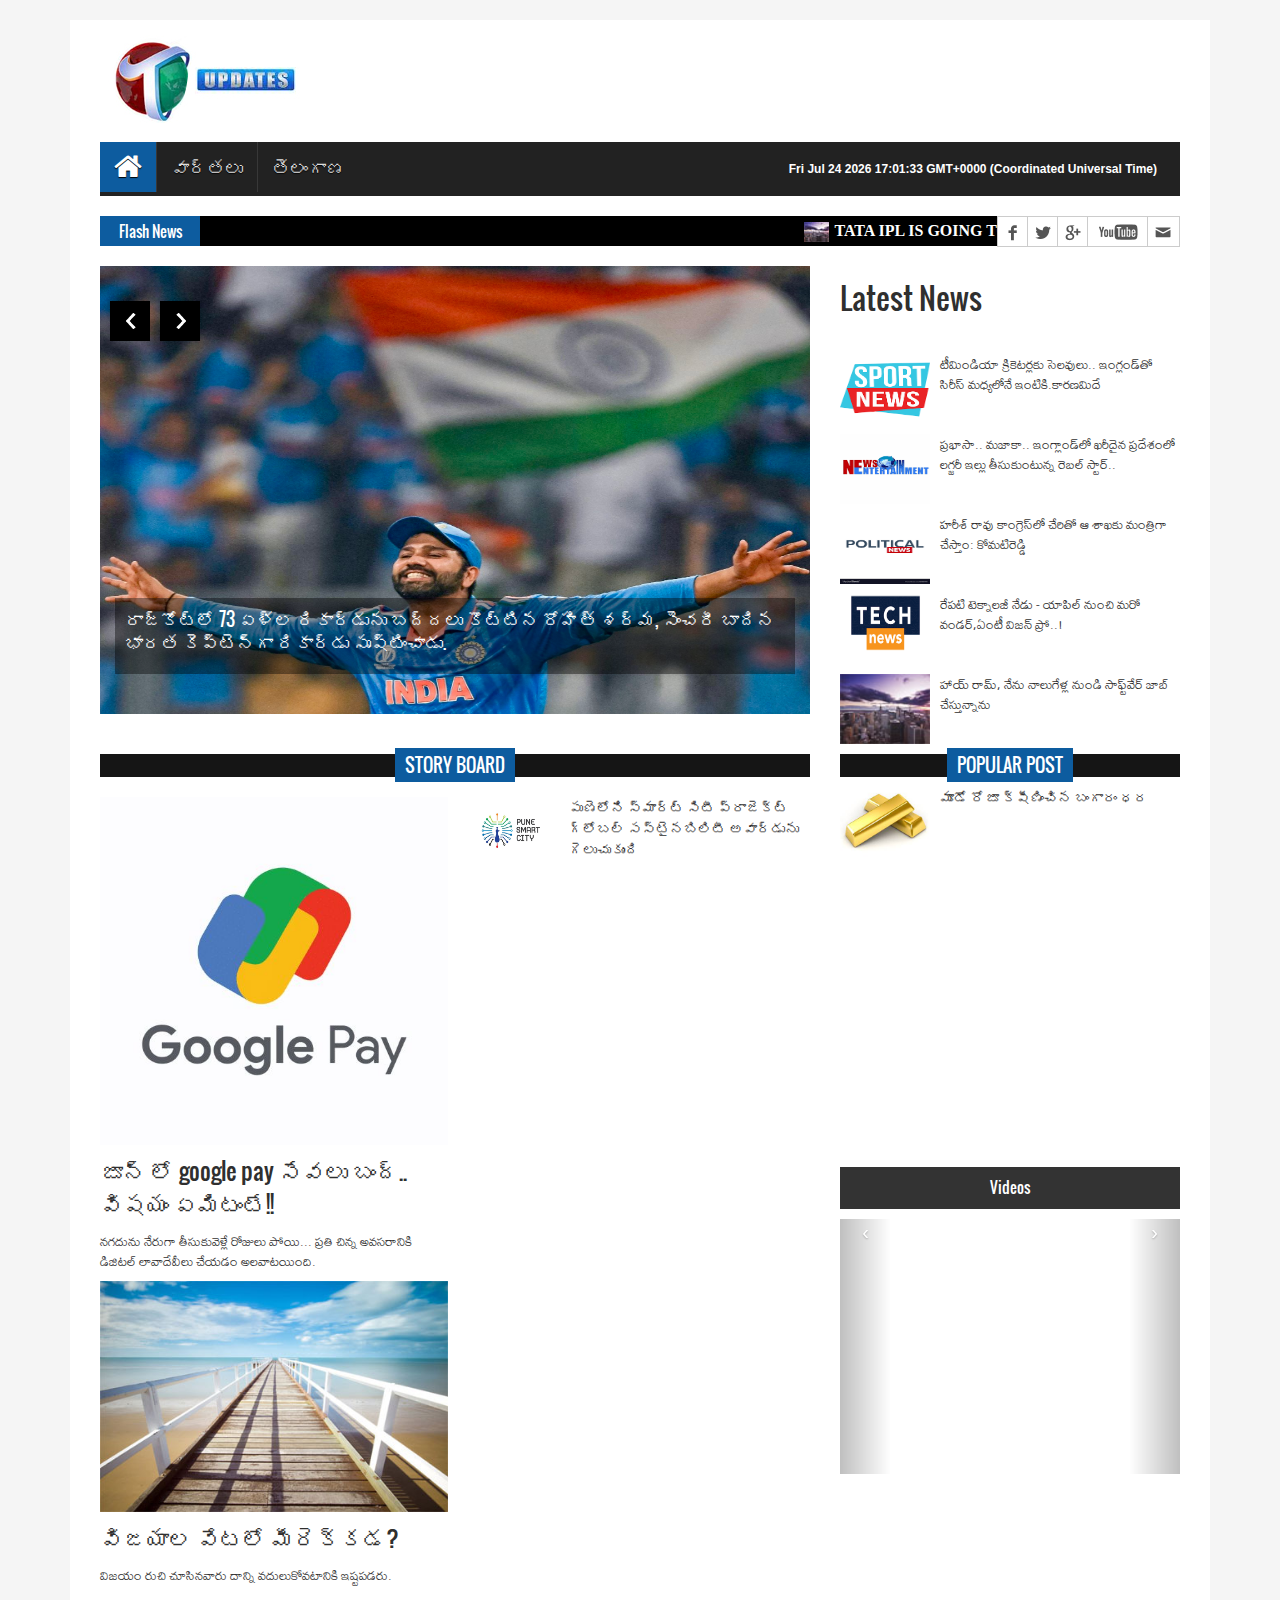
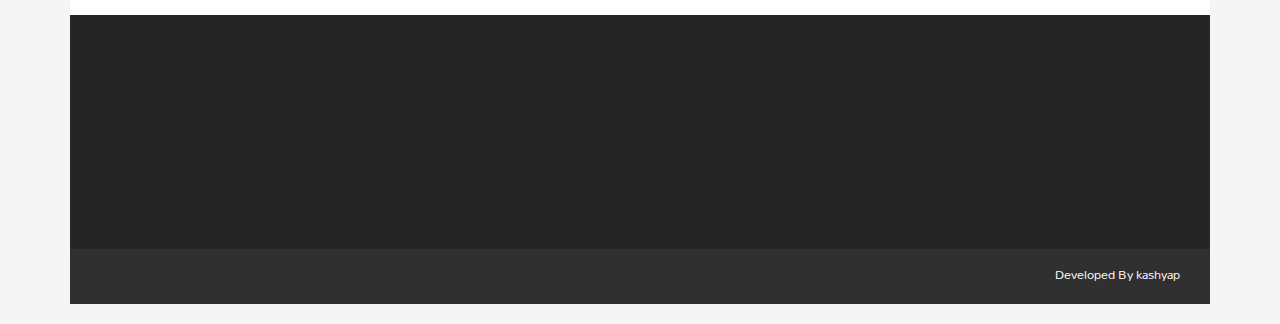
<file: index.html>
<!DOCTYPE html>
<html>
<head>
  <title>NewsFeed</title>
  <meta charset="utf-8">
  <meta http-equiv="X-UA-Compatible" content="IE=edge">
  <meta name="viewport" content="width=device-width, initial-scale=1">
  <link rel="stylesheet" type="text/css" href="assets/css/bootstrap.min.css">
  <link rel="stylesheet" type="text/css" href="assets/css/font-awesome.min.css">
  <link href="https://fonts.googleapis.com/css?family=Mallanna|Mandali" rel="stylesheet">
  <link rel="stylesheet" type="text/css" href="assets/css/animate.css">
  <link rel="stylesheet" type="text/css" href="assets/css/font.css">
  <link rel="stylesheet" type="text/css" href="assets/css/li-scroller.css">
  <link rel="stylesheet" type="text/css" href="assets/css/slick.css">
  <link rel="stylesheet" type="text/css" href="assets/css/jquery.fancybox.css">
  <link rel="stylesheet" type="text/css" href="assets/css/theme.css">
  <link rel="stylesheet" type="text/css" href="assets/css/style.css">
<!--[if lt IE 9]>
<script src="assets/js/html5shiv.min.js"></script>
<script src="assets/js/respond.min.js"></script>
<![endif]-->
</head>
<body>
  <div id="preloader">
    <div id="status">&nbsp;</div>
  </div>
  <a class="scrollToTop" href="#"><i class="fa fa-angle-up"></i></a>
  <div class="container">
    <header id="header">
      <div class="row">
<!-- <div class="col-lg-12 col-md-12 col-sm-12">
<div class="header_top">
<div class="header_top_left">
<ul class="top_nav">
<li><a href="index.html">Home</a></li>
<li><a href="#">About</a></li>
<li><a href="pages/contact.html">Contact</a></li>
</ul>
</div>
</div>
</div> -->
<div class="col-lg-12 col-md-12 col-sm-12">
  <div class="header_bottom">
    <div class="logo_area"><a href="index.html" class="logo"><img src="images/logo1.jpg" alt=""></a></div>
    
  </div>
</div>
</div>
</header>
<section id="navArea">
  <nav class="navbar navbar-inverse" role="navigation">
    <div class="navbar-header">
      <button type="button" class="navbar-toggle collapsed" data-toggle="collapse" data-target="#navbar" aria-expanded="false" aria-controls="navbar"> <span class="sr-only">Toggle navigation</span> <span class="icon-bar"></span> <span class="icon-bar"></span> <span class="icon-bar"></span> </button>
    </div>
    <div id="navbar" class="navbar-collapse collapse">
      <ul class="nav navbar-nav main_nav">
        <li class="active"><a href="index.html"><span class="fa fa-home desktop-home"></span><span class="mobile-show">Home</span></a></li>
        <li class="dropdown"> <a href="#" class="dropdown-toggle" data-toggle="dropdown" role="button" aria-expanded="false" title="వార్తలు" >వార్తలు</a>
          <ul class="dropdown-menu" role="menu">
            <li><a href="#" title="ప్రపంచం">ప్రపంచం</a></li>
            <li><a href="#" title="క్రీడలు">క్రీడలు</a></li>
            <li><a href="#" title="రాజకీయాలు">రాజకీయాలు</a></li>
            <li><a href="#"  title="వినోదం">వినోదం</a></li>

          </ul>
        </li>
        <!-- <li><a href="#" title="ఆంధ్రప్రదేశ్ ">ఆంధ్రప్రదేశ్</a></li> -->
        <li><a href="#" title="తెలంగాణ">తెలంగాణ</a></li>
        <!-- <li><a href="pages/contact.html">Contact Us</a></li> -->
        <!-- <li><a href="pages/404.html">404 Page</a></li> -->
      </ul>
      <div class="header_top_right" style="float: right;">
        <p id="demo"></p>
        <script>
          var d = new Date();
          document.getElementById("demo").innerHTML = d.toString();
        </script>
      </div>
    </div>
  </nav>
</section>
<section id="newsSection">
  <div class="row">
    <div class="col-lg-12 col-md-12">
      <div class="latest_newsarea"> <span>Flash News</span>
        <ul id="ticker01" class="news_sticker">CSK
          <li><a href="#"><img src="images/news_thumbnail3.jpg" alt="">TATA IPL IS GOING TO START FROM 22 MARCH FIRST MATCH IS  B/W RCB AND CSK</a></li>
          <li><a href="#"><img src="images/news_thumbnail3.jpg" alt=""></a></li>
        </ul>
        <div class="social_area">
          <ul class="social_nav">
            <li class="facebook"><a href="#"></a></li>
            <li class="twitter"><a href="#"></a></li>
            <!-- <li class="flickr"><a href="#"></a></li> -->
            <!-- <li class="pinterest"><a href="#"></a></li> -->
            <li class="googleplus"><a href="#"></a></li>
            <!-- <li class="vimeo"><a href="#"></a></li> -->
            <li class="youtube"><a href="#"></a></li>
            <li class="mail"><a href="#"></a></li>
          </ul>
        </div>
      </div>
    </div>
  </div>
</section>
<section id="sliderSection">
  <div class="row">
    <div class="col-lg-8 col-md-8 col-sm-8">
      <div class="slick_slider">
        <div class="single_iteam"> <a href="pages/single_page.html"> <img src="images\F-_-dVNWQAEJvbK.jpg" alt=""></a>
          <div class="slider_article">
            <h2><a class="slider_tittle" href="pages/single_page.html">రాజ్‌కోట్‌లో 73 ఏళ్ల రికార్డును బద్దలు కొట్టిన రోహిత్ శర్మ, సెంచరీ బాదిన భారత కెప్టెన్‌గా రికార్డు సృష్టించాడు.</p>
          </div>
        </div>
        <div class="single_iteam"> <a href="pages/single_page.html"> <img src="images/ent1.jpg" alt=""></a>
          <div class="slider_article">
            <h2><a class="slider_tittle" href="pages/single_page.html">Apple Vision Pro అనేది Apple Inc అభివృద్ధి చేసిన మిక్స్డ్-రియాలిటీ హెడ్‌సెట్. ఇది Apple యొక్క వరల్డ్‌వైడ్ డెవలపర్స్ కాన్ఫరెన్స్‌లో జూన్ 5, 2023న ప్రకటించబడింది మరియు ప్రీ-ఆర్డర్‌లు జనవరి 19, 2024న ప్రారంభమయ్యాయి. ఇది ఫిబ్రవరి 2, 2024న కొనుగోలుకు అందుబాటులోకి వచ్చింది. , యునైటెడ్ స్టేట్స్ లో.[10] ప్రపంచవ్యాప్త లాంచ్ ఇంకా షెడ్యూల్ చేయాల్సి ఉంది. </p>
          </div>
        </div>
        <div class="single_iteam"> <a href="pages/single_page.html"> <img src="images/gpt.jpg" alt=""></a>
          <div class="slider_article">
            <h2><a class="slider_tittle" href="pages/single_page.html">
              మీరు ఎవరో మరియు మీకు నచ్చిన వాటిని గుర్తుంచుకోవడానికి ChatGPT 'మెమరీ'ని పొందుతోంది.</p>
          </div>
        </div>
        <div class="single_iteam"> <a href="pages/single_page.html"> <img src="images/images.jpg" alt=""></a>
          <div class="slider_article">
            <h2><a class="slider_tittle" href="pages/single_page.html">
              అనుముల రేవంత్ రెడ్డి (జననం 8 నవంబర్ 1969) ఒక భారతీయ రాజకీయ నాయకుడు, అతను 7 డిసెంబర్ 2023 నుండి తెలంగాణకు రెండవ మరియు ప్రస్తుత ముఖ్యమంత్రిగా పనిచేస్తున్నాడు.[α][2] అతను తెలంగాణా శాసనసభలో కొడంగల్ నియోజకవర్గానికి ప్రాతినిధ్యం వహిస్తున్నాడు. అతను భారత జాతీయ కాంగ్రెస్‌కు చెందినవాడు </p>
          </div>
        </div>
      </div>
    </div>
    <div class="col-lg-4 col-md-4 col-sm-4">
      <div class="latest_post">
        <h2><span>Latest News</span></h2>
        <div class="latest_post_container">
          <div id="prev-button"><i class="fa fa-chevron-up"></i></div>
          <ul class="latest_postnav">
            <li>
              <div class="media"> <a href="pages/single_page.html" class="media-left"> <img alt="" src="images/download.png"> </a>
                <div class="media-body"> <a href="pages/single_page.html" class="catg_title"> టీమిండియా క్రికెటర్లకు సెలవులు.. ఇంగ్లండ్‌తో సిరీస్ మధ్యలోనే ఇంటికి.కారణమిదే</a> </div>
              </div>
            </li>
            <li>
              <div class="media"> <a href="pages/single_page.html" class="media-left"> <img alt="" src="images/enter.png"> </a>
                <div class="media-body"> <a href="pages/single_page.html" class="catg_title"> ప్రభాసా.. మజాకా.. ఇంగ్లాండ్‌లో ఖరీదైన ప్రదేశంలో లగ్జరీ ఇల్లు తీసుకుంటున్న రెబల్ స్టార్.. </a> </div>
              </div>
            </li>
            <li>
              <div class="media"> <a href="pages/single_page.html" class="media-left"> <img alt="" src="images/politics.png"> </a>
                <div class="media-body"> <a href="pages/single_page.html" class="catg_title"> హరీశ్ రావు కాంగ్రెస్‌లో చేరితో ఆ శాఖకు మంత్రిగా చేస్తాం: కోమటిరెడ్డి</a> </div>
              </div>
            </li>
            <li>
              <div class="media"> <a href="pages/single_page.html" class="media-left"> <img alt="" src="images/tech.png"> </a>
                <div class="media-body"> <a href="pages/single_page.html" class="catg_title"> రేపటి టెక్నాలజీ నేడు - యాపిల్ నుంచి మరో వండర్,ఏంటీ విజన్ ప్రో..!</a> </div>
              </div>
            </li>
            <li>
              <div class="media"> <a href="pages/single_page.html" class="media-left"> <img alt="" src="images/post_img1.jpg"> </a>
                <div class="media-body"> <a href="pages/single_page.html" class="catg_title"> హాయ్‌ రామ్, నేను నాలుగేళ్ల నుండి సాఫ్ట్‌వేర్‌ జాబ్‌ చేస్తున్నాను</a> </div>
              </div>
            </li>
          </ul>
          <div id="next-button"><i class="fa  fa-chevron-down"></i></div>
        </div>
      </div>
    </div>
  </div>
</section>
<section id="contentSection">
  <div class="row">
    <div class="col-lg-8 col-md-8 col-sm-8">
      <div class="left_content">
        <div class="single_post_content">
          <h2><span><!-- బిజిbey నెస్ --> Story Board</span></h2>
          <div class="single_post_content_left">
            <ul class="business_catgnav  wow fadeInDown">
              <li>
                <figure class="bsbig_fig"> <a href="pages/single_page.html" class="featured_img"> <img alt="" src="images/gpay.jpg"> <span class="overlay"></span> </a>
                  <figcaption> <a href="pages/single_page.html">జూన్ లో google pay సేవలు బంద్.. విషయం ఏమిటంటే!!</a> </figcaption>
                  <p>నగదును నేరుగా తీసుకువెళ్లే రోజులు పోయి... ప్రతి చిన్న అవసరానికి డిజిటల్ లావాదేవీలు చేయడం అలవాటయింది.</p>
                </figure>
              </li>
              <li>
                <figure class="bsbig_fig"> <a href="pages/single_page.html" class="featured_img"> <img alt="" src="images/featured_img1.jpg"> <span class="overlay"></span> </a>
                  <figcaption> <a href="pages/single_page.html">విజయాల వేటలో మీరెక్కడ?</a> </figcaption>
                  <p>విజయం రుచి చూసినవారు దాన్ని వదులుకోవటానికి ఇష్టపడరు.</p>
                </figure>
              </li>
            </ul>
          </div>
          <div class="single_post_content_right">
            <ul class="spost_nav">
              <li>
                <div class="media wow fadeInDown"> <a href="pages/single_page.html" class="media-left"> <img alt="" src="images/pune smart.jpg"> </a>
                  <div class="media-body"> <a href="pages/single_page.html" class="catg_title"> పుణెలోని స్మార్ట్ సిటీ ప్రాజెక్ట్ గ్లోబల్ సస్టైనబిలిటీ అవార్డును గెలుచుకుంది</div>
                </div>
              </li>
              <li>
                <div class="media wow fadeInDown"> <a href="pages/single_page.html" class="media-left"> <img alt="" src="images/trad.jpg"> </a>
                  <div class="media-body"> <a href="pages/single_page.html" class="catg_title"> అంతర్జాతీయ సాంస్కృతిక ఉత్సవంలో భారతీయ సాంప్రదాయ కళారూపం ప్రధాన వేదికగా నిలిచింది</a> </div>
                </div>
              </li>
              <li>
                <div class="media wow fadeInDown"> <a href="pages/single_page.html" class="media-left"> <img alt="" src="images/crcikk.png"> </a>
                  <div class="media-body"> <a href="pages/single_page.html" class="catg_title"> అంతర్జాతీయ టీ20 సిరీస్‌లో భారత క్రికెట్ సంచలనం చారిత్రాత్మక మైలురాయిని సాధించింది</a> </div>
                </div>
              </li>
              <li>
                <div class="media wow fadeInDown"> <a href="pages/single_page.html" class="media-left"> <img alt="" src="images/med.jpg"> </a>
                  <div class="media-body"> <a href="pages/single_page.html" class="catg_title"> ఢిల్లీలో సంచలనాత్మక మెడికల్ డిస్కవరీ అరుదైన వ్యాధి రోగులకు ఆశను అందిస్తుంది</a> </div>
                </div>
              </li>
              <li>
                <div class="media wow fadeInDown"> <a href="pages/single_page.html" class="media-left"> <img alt="" src="images/edu.png"> </a>
                  <div class="media-body"> <a href="pages/single_page.html" class="catg_title"> బాలీవుడ్ ఐకాన్ నిరుపేద పిల్లలకు విద్యను అందించడానికి ఛారిటీ ఇనిషియేటివ్‌ను ఆవిష్కరించింది</a> </div>
                </div>
              </li>
              <li>
                <div class="media wow fadeInDown"> <a href="pages/single_page.html" class="media-left"> <img alt="" src="images/isro.jpg"> </a>
                  <div class="media-body"> <a href="pages/single_page.html" class="catg_title">వాతావరణ పర్యవేక్షణ కోసం భారత అంతరిక్ష సంస్థ అత్యాధునిక ఉపగ్రహాన్ని ప్రయోగించింది</a> </div>
                </div>
              </li>
            </ul>
          </div>
        </div>
<!-- <div class="fashion_technology_area">
<div class="fashion">
<div class="single_post_content">
<h2><span>క్రీడలు</span></h2>
<ul class="business_catgnav wow fadeInDown">
<li>
<figure class="bsbig_fig"> <a href="pages/single_page.html" class="featured_img"> <img alt="" src="images/featured_img2.jpg"> <span class="overlay"></span> </a>
<figcaption> <a href="pages/single_page.html">ఆ క్రికెటర్ ను ప్రతీ జట్టు కోరుకుంటుంది</a> </figcaption>
<p>చాంపియన్స్ ట్రోఫీలో ఆస్ట్రేలియాతో జరిగిన వన్డేలో సెంచరీతో ఆకట్టుకున్న ఇంగ్లండ్ ఆల్ రౌండర్ </p>
</figure>
</li>
</ul>
<ul class="spost_nav">
<li>
<div class="media wow fadeInDown"> <a href="pages/single_page.html" class="media-left"> <img alt="" src="images/post_img1.jpg"> </a>
<div class="media-body"> <a href="pages/single_page.html" class="catg_title"> బ్యాటింగ్, బౌలింగ్, ఫీల్డింగ్ల్లో స్టోక్స్ ది ప్రత్యేక స్థానం. అతనొక కీలకమైన ఆల్ రౌండర్. </a> </div>
</div>
</li>
<li>
<div class="media wow fadeInDown"> <a href="pages/single_page.html" class="media-left"> <img alt="" src="images/post_img2.jpg"> </a>
<div class="media-body"> <a href="pages/single_page.html" class="catg_title"> నిన్నటి మ్యాచ్ లో చాలా పరుగుల్ని స్టోక్స్ సేవ్ చేశాడు. దాంతో పాటు బౌలింగ్ లో కూడా మెరిశాడు</a> </div>
</div>
</li>
<li>
<div class="media wow fadeInDown"> <a href="pages/single_page.html" class="media-left"> <img alt="" src="images/post_img1.jpg"> </a>
<div class="media-body"> <a href="pages/single_page.html" class="catg_title">  మా జట్టులో స్టోక్స్ ఉండటం నిజంగా అదృష్టం.  ఏదో రకంగా జట్టుకు ఉపయోగపడుతూనే ఉంటాడు.</a> </div>
</div>
</li>
<li>
<div class="media wow fadeInDown"> <a href="pages/single_page.html" class="media-left"> <img alt="" src="images/post_img2.jpg"> </a>
<div class="media-body"> <a href="pages/single_page.html" class="catg_title">నిన్నటి మ్యాచ్ లో చాలా పరుగుల్ని స్టోక్స్ సేవ్ చేశాడు. దాంతో పాటు బౌలింగ్ లో కూడా మెరిశాడు</a> </div>
</div>
</li>
</ul>
</div>
</div>
<div class="technology">
<div class="single_post_content">
<h2><span>సినిమా</span></h2>
<ul class="business_catgnav">
<li>
<figure class="bsbig_fig wow fadeInDown"> <a href="pages/single_page.html" class="featured_img"> <img alt="" src="images/featured_img3.jpg"> <span class="overlay"></span> </a>
<figcaption> <a href="pages/single_page.html">పరదేశీ మామ ఎక్కడున్నాడు?</a> </figcaption>
<p>పవన్ కళ్యాణ్ మామ కోసం గాలింపు</p>
</figure>
</li>
</ul>
<ul class="spost_nav">
<li>
<div class="media wow fadeInDown"> <a href="pages/single_page.html" class="media-left"> <img alt="" src="images/post_img1.jpg"> </a>
<div class="media-body"> <a href="pages/single_page.html" class="catg_title"> వచ్చే ఏడాది ప్రభాస్ బాలీవుడ్ ఎంట్రీ.. కరణ్ జోహర్, జక్కన్న మంతనాల జోరు</a> </div>
</div>
</li>
<li>
<div class="media wow fadeInDown"> <a href="pages/single_page.html" class="media-left"> <img alt="" src="images/post_img2.jpg"> </a>
<div class="media-body"> <a href="pages/single_page.html" class="catg_title">వచ్చే ఏడాది ప్రభాస్ బాలీవుడ్ ఎంట్రీ.. కరణ్ జోహర్, జక్కన్న మంతనాల జోరు</a> </div>
</div>
</li>
<li>
<div class="media wow fadeInDown"> <a href="pages/single_page.html" class="media-left"> <img alt="" src="images/post_img1.jpg"> </a>
<div class="media-body"> <a href="pages/single_page.html" class="catg_title">వచ్చే ఏడాది ప్రభాస్ బాలీవుడ్ ఎంట్రీ.. కరణ్ జోహర్, జక్కన్న మంతనాల జోరు</a> </div>
</div>
</li>
<li>
<div class="media wow fadeInDown"> <a href="pages/single_page.html" class="media-left"> <img alt="" src="images/post_img2.jpg"> </a>
<div class="media-body"> <a href="pages/single_page.html" class="catg_title"> వచ్చే ఏడాది ప్రభాస్ బాలీవుడ్ ఎంట్రీ.. కరణ్ జోహర్, జక్కన్న మంతనాల జోరు</a> </div>
</div>
</li>
</ul>
</div>
</div>
</div> -->
</div>
</div>
<div class="col-lg-4 col-md-4 col-sm-4">
  <aside class="right_content">
    <div class="single_sidebar">
      <h2><span>Popular Post</span></h2>
      <ul class="spost_nav">
        <li>
          <div class="media wow fadeInDown"> <a href="pages/single_page.html" class="media-left"> <img alt="" src="images/gold.jpg"> </a>
            <div class="media-body"> <a href="pages/single_page.html" class="catg_title"> మూడో రోజూ క్షీణించిన బంగారం ధర </a> </div>
          </div>
        </li>
        <li>
          <div class="media wow fadeInDown"> <a href="pages/single_page.html" class="media-left"> <img alt="" src="images/iphone.jpg"> </a>
            <div class="media-body"> <a href="pages/single_page.html" class="catg_title"> ఐఫోన్ యూజర్ల డేటాకు ముప్పు   </a> </div>
          </div>
        </li>
        <li>
          <div class="media wow fadeInDown"> <a href="pages/single_page.html" class="media-left"> <img alt="" src="images/suzuki.png"> </a>
            <div class="media-body"> <a href="pages/single_page.html" class="catg_title"> ఇన్ఫీని బీట్ చేసిన సుజుకీ..దేనిలో? </a> </div>
          </div>
        </li>
        <li>
          <div class="media wow fadeInDown"> <a href="pages/single_page.html" class="media-left"> <img alt="" src="images/house.jpg"> </a>
            <div class="media-body"> <a href="pages/single_page.html" class="catg_title"> 75 లక్షల గృహ రుణంపై వడ్డీ తగ్గింపు</a> </div>
          </div>
        </li>
      </ul>
    </div>
    <div class="single_sidebar">
      <ul class="nav nav-tabs" role="tablist">
        <li role="presentation"><a href="#video" aria-controls="profile" role="tab" data-toggle="tab">Videos</a></li>
        <!-- <li role="presentation"><a href="#comments" aria-controls="messages" role="tab" data-toggle="tab">Comments</a></li> -->
      </ul>
      <div class="tab-content">
        <div role="tabpanel" class="tab-pane active" id="video">
          <div class="vide_area">

            <div class="span8">
              <div id="myCarousel" class="carousel slide">
                <ol class="carousel-indicators">
                  <li data-target="#myCarousel" data-slide-to="0" class=""></li>
                  <li data-target="#myCarousel" data-slide-to="1" class="active"></li>
                  <li data-target="#myCarousel" data-slide-to="2" class=""></li>
                </ol>
                <div class="carousel-inner">
                  <div class="item active">
                    <iframe width="100%" height="250" src="http://www.youtube.com/embed/h5QWbURNEpA?feature=player_detailpage" frameborder="0" allowfullscreen></iframe>      </div>
                    <div class="item">
                      <iframe width="100%" height="250" src="https://www.youtube.com/embed/XGSy3_Czz8k" frameborder="0" allowfullscreen=""></iframe>
                    </div>
                    <div class="item">
                      <iframe width="100%" height="250" src="https://www.youtube.com/embed/XGSy3_Czz8k?playlist=XGSy3_Czz8k&loop=1" frameborder="0" allowfullscreen=""></iframe>
                    </div>
                  </div>
                  <a class="left carousel-control" href="#myCarousel" data-slide="prev">‹</a>
                  <a class="right carousel-control" href="#myCarousel" data-slide="next">›</a>
                </div>
              </div>


              <!-- <iframe width="100%" height="250" src="http://www.youtube.com/embed/h5QWbURNEpA?feature=player_detailpage" frameborder="0" allowfullscreen></iframe> -->
            </div>
          </div>
<!--    <div role="tabpanel" class="tab-pane" id="comments">
<ul class="spost_nav">
<li>
<div class="media wow fadeInDown"> <a href="pages/single_page.html" class="media-left"> <img alt="" src="images/post_img1.jpg"> </a>
<div class="media-body"> <a href="pages/single_page.html" class="catg_title"> మూడో రోజూ క్షీణించిన బంగారం ధర </a> </div>
</div>
</li>
<li>
<div class="media wow fadeInDown"> <a href="pages/single_page.html" class="media-left"> <img alt="" src="images/post_img2.jpg"> </a>
<div class="media-body"> <a href="pages/single_page.html" class="catg_title">ఐఫోన్ యూజర్ల డేటాకు ముప్పు </a> </div>
</div>
</li>
<li>
<div class="media wow fadeInDown"> <a href="pages/single_page.html" class="media-left"> <img alt="" src="images/post_img1.jpg"> </a>
<div class="media-body"> <a href="pages/single_page.html" class="catg_title"> ఇన్ఫీని బీట్ చేసిన సుజుకీ..దేనిలో? </a> </div>
</div>
</li>
<li>
<div class="media wow fadeInDown"> <a href="pages/single_page.html" class="media-left"> <img alt="" src="images/post_img2.jpg"> </a>
<div class="media-body"> <a href="pages/single_page.html" class="catg_title">75 లక్షల గృహ రుణంపై వడ్డీ తగ్గింపు  </a> </div>
</div>
</li>
</ul>
</div> -->
</div>
</div>
</aside>
</div>
</div>
</section>
<footer id="footer">
  <div class="footer_top">
    <div class="row">
      <div class="col-lg-1 col-md-1 col-sm-1"> </div>
      <div class="col-lg-4 col-md-4 col-sm-4">
        <div class="footer_widget wow fadeInDown">
          <h2>Tag</h2>
          <ul class="tag_nav">
            <li class="dropdown"> <a href="#" class="dropdown-toggle" data-toggle="dropdown" role="button" aria-expanded="false" title="వార్తలు" >వార్తలు</a>
              <ul class="dropdown-menu" role="menu">
                <li><a href="#" title="ప్రపంచం">ప్రపంచం</a></li>
                <li><a href="#" title="జాతీయం">జాతీయం</a></li>
                <li><a href="#" title="రాజకీయం">రాజకీయం</a></li>
                <li><a href="#"  title="బిజినెస్">బిజినెస</a></li>
              </ul>
            </li>
            <!-- <li><a href="#" title="ఆంధ్రప్రదేశ్ ">ఆంధ్రప్రదేశ్</a></li> -->
            <li><a href="#" title="తెలంగాణ">తెలంగాణ</a></li>
            <!-- <li><a href="pages/contact.html">Contact Us</a></li> -->
            <!-- <li><a href="pages/404.html">404 Page</a></li> -->
          </ul>
        </ul>
      </div>
    </div>
    <div class="col-lg-2 col-md-2 col-sm-2"> </div>

    <div class="col-lg-4 col-md-4 col-sm-4">
      <div class="footer_widget wow fadeInRightBig">
        <h2>Contact</h2>
        <address>
          kashyap ,<br>hyderabad,<br>Mobile no: +91 7095005256,<br>
          Fax.no : 123456
        </address>
      </div>
    </div>
    <div class="col-lg-1 col-md-1 col-sm-1"> </div>
  </div>
</div>
<div class="footer_bottom">
  
  <p class="developer">Developed By kashyap </p>
</div>
</footer>
</div>
<script src="assets/js/jquery.min.js"></script> 
<script src="assets/js/wow.min.js"></script> 
<script src="assets/js/bootstrap.min.js"></script> 
<script src="assets/js/slick.min.js"></script> 
<script src="assets/js/jquery.li-scroller.1.0.js"></script> 
<script src="assets/js/jquery.newsTicker.min.js"></script> 
<script src="assets/js/jquery.fancybox.pack.js"></script> 
<script src="assets/js/custom.js"></script>
</body>
</html>
</file>
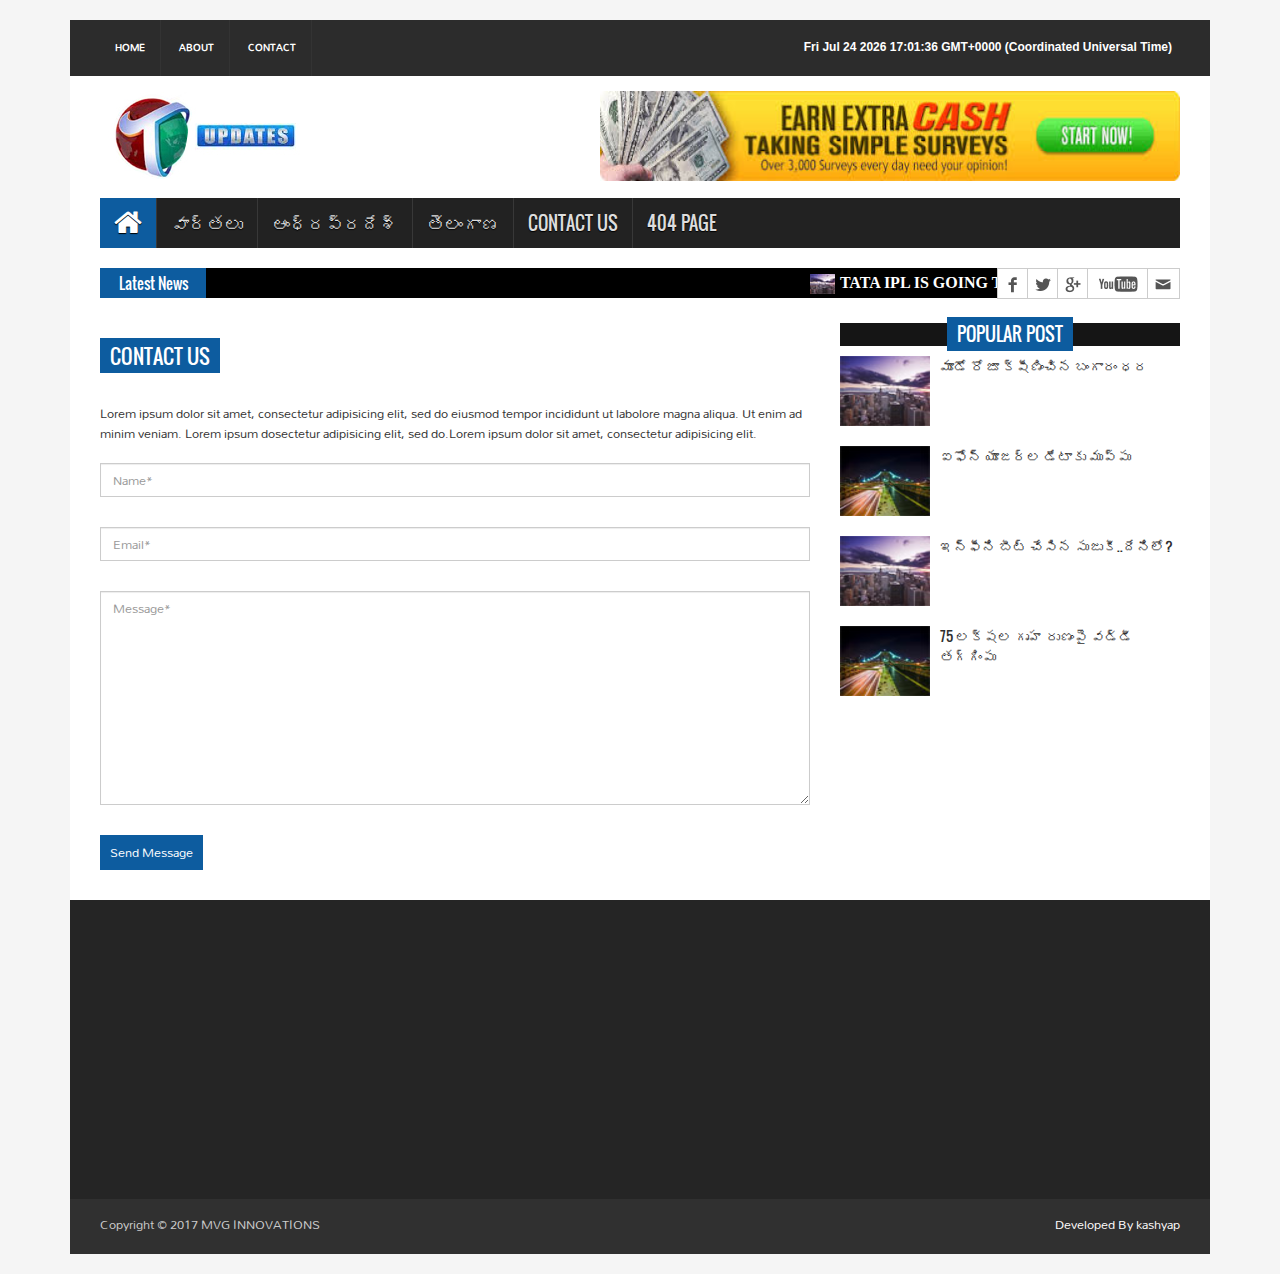
<file: pages/contact.html>
<!DOCTYPE html>
<html>
<head>
  <title>NewsFeed | Pages | Contact</title>
  <meta charset="utf-8">
  <meta http-equiv="X-UA-Compatible" content="IE=edge">
  <meta name="viewport" content="width=device-width, initial-scale=1">
  <link rel="stylesheet" type="text/css" href="../assets/css/bootstrap.min.css">
  <link rel="stylesheet" type="text/css" href="../assets/css/font-awesome.min.css">
  <link rel="stylesheet" type="text/css" href="../assets/css/animate.css">
  <link rel="stylesheet" type="text/css" href="../assets/css/font.css">
  <link rel="stylesheet" type="text/css" href="../assets/css/li-scroller.css">
  <link rel="stylesheet" type="text/css" href="../assets/css/slick.css">
  <link rel="stylesheet" type="text/css" href="../assets/css/jquery.fancybox.css">
  <link rel="stylesheet" type="text/css" href="../assets/css/theme.css">
  <link rel="stylesheet" type="text/css" href="../assets/css/style.css">
<!--[if lt IE 9]>
<script src="../assets/js/html5shiv.min.js"></script>
<script src="../assets/js/respond.min.js"></script>
<![endif]-->
</head>
<body>
  <div id="preloader">
    <div id="status">&nbsp;</div>
  </div>
  <a class="scrollToTop" href="#"><i class="fa fa-angle-up"></i></a>
  <div class="container">
    <header id="header">
      <div class="row">
        <div class="col-lg-12 col-md-12 col-sm-12">
          <div class="header_top">
            <div class="header_top_left">
              <ul class="top_nav">
                <li><a href="../index.html">Home</a></li>
                <li><a href="#">About</a></li>
                <li><a href="contact.html">Contact</a></li>
              </ul>
            </div>
            <div class="header_top_right">
              <p id="demo"></p>

              <script>
                var d = new Date();
                document.getElementById("demo").innerHTML = d.toString();
              </script>

            </div>
          </div>
        </div>
        <div class="col-lg-12 col-md-12 col-sm-12">
          <div class="header_bottom">
            <div class="logo_area"><a href="../index.html" class="logo"><img src="../images/logo1.jpg" alt=""></a></div>
            <div class="add_banner"><a href="#"><img src="../images/banner.jpg" alt=""></a></div>
          </div>
        </div>
      </div>
    </header>
    <section id="navArea">
      <nav class="navbar navbar-inverse" role="navigation">
        <div class="navbar-header">
          <button type="button" class="navbar-toggle collapsed" data-toggle="collapse" data-target="#navbar" aria-expanded="false" aria-controls="navbar"> <span class="sr-only">Toggle navigation</span> <span class="icon-bar"></span> <span class="icon-bar"></span> <span class="icon-bar"></span> </button>
        </div>
        <div id="navbar" class="navbar-collapse collapse">
          <ul class="nav navbar-nav main_nav">
            <li class="active"><a href="../index.html"><span class="fa fa-home desktop-home"></span><span class="mobile-show">Home</span></a></li>
            <li class="dropdown"> <a href="#" class="dropdown-toggle" data-toggle="dropdown" role="button" aria-expanded="false" title="వార్తలు" >వార్తలు</a>
              <ul class="dropdown-menu" role="menu">
                <li><a href="#" title="ప్రపంచం">ప్రపంచం</a></li>
                <li><a href="#" title="జాతీయం">జాతీయం</a></li>
                <li><a href="#" title="రాజకీయం">రాజకీయం</a></li>
                <li><a href="#"  title="బిజినెస్">బిజినెస</a></li>

              </ul>
            </li>
            <li><a href="#" title="ఆంధ్రప్రదేశ్ ">ఆంధ్రప్రదేశ్</a></li>
            <li><a href="#" title="తెలంగాణ">తెలంగాణ</a></li>
            <li><a href="contact.html">Contact Us</a></li>
            <li><a href="404.html">404 Page</a></li>
          </ul>
        </div>
      </nav>
    </section>
    <section id="newsSection">
      <div class="row">
        <div class="col-lg-12 col-md-12">
          <div class="latest_newsarea"> <span>Latest News</span>
            <ul id="ticker01" class="news_sticker">
              <li><a href="#"><img src="../images/news_thumbnail3.jpg" alt="">TATA IPL IS GOING TO START FROM 22 MARCH FIRST MATCH IS  B/W RCB AND CSK</a></li>
              <li><a href="#"><img src="../images/news_thumbnail3.jpg" alt="">TATA IPL IS GOING TO START FROM 22 MARCH FIRST MATCH IS  B/W RCB AND CSK</a></li>
              <li><a href="#"><img src="../images/news_thumbnail3.jpg" alt="">TATA IPL IS GOING TO START FROM 22 MARCH FIRST MATCH IS  B/W RCB AND CSK</a></li>
              <li><a href="#"><img src="../images/news_thumbnail3.jpg" alt="">TATA IPL IS GOING TO START FROM 22 MARCH FIRST MATCH IS  B/W RCB AND CSK</a></li>
              <li><a href="#"><img src="../images/news_thumbnail3.jpg" alt="">TATA IPL IS GOING TO START FROM 22 MARCH FIRST MATCH IS  B/W RCB AND CSK</a></li>
              <li><a href="#"><img src="../images/news_thumbnail3.jpg" alt="">TATA IPL IS GOING TO START FROM 22 MARCH FIRST MATCH IS  B/W RCB AND CSK</a></li>
            </ul>
            <div class="social_area">
              <ul class="social_nav">
                <li class="facebook"><a href="#"></a></li>
                <li class="twitter"><a href="#"></a></li>
                <!-- <li class="flickr"><a href="#"></a></li> -->
                <!-- <li class="pinterest"><a href="#"></a></li> -->
                <li class="googleplus"><a href="#"></a></li>
                <!-- <li class="vimeo"><a href="#"></a></li> -->
                <li class="youtube"><a href="#"></a></li>
                <li class="mail"><a href="#"></a></li>
              </ul>
            </div>
          </div>
        </div>
      </div>
    </section>
    <section id="contentSection">
      <div class="row">
        <div class="col-lg-8 col-md-8 col-sm-8">
          <div class="left_content">
            <div class="contact_area">
              <h2>Contact Us</h2>
              <p>Lorem ipsum dolor sit amet, consectetur adipisicing elit, sed do eiusmod tempor incididunt ut labolore magna aliqua. Ut enim ad minim veniam. Lorem ipsum dosectetur adipisicing elit, sed do.Lorem ipsum dolor sit amet, consectetur adipisicing elit.</p>
              <form action="#" class="contact_form">
                <input class="form-control" type="text" placeholder="Name*">
                <input class="form-control" type="email" placeholder="Email*">
                <textarea class="form-control" cols="30" rows="10" placeholder="Message*"></textarea>
                <input type="submit" value="Send Message">
              </form>
            </div>
          </div>
        </div>
        <div class="col-lg-4 col-md-4 col-sm-4">
          <aside class="right_content">
            <div class="single_sidebar">
              <h2><span>Popular Post</span></h2>
              <ul class="spost_nav">
                <li>
                  <div class="media wow fadeInDown"> <a href="single_page.html" class="media-left"> <img alt="" src="../images/post_img1.jpg"> </a>
                    <div class="media-body"> <a href="single_page.html" class="catg_title"> మూడో రోజూ క్షీణించిన బంగారం ధర </a> </div>
                  </div>
                </li>
                <li>
                  <div class="media wow fadeInDown"> <a href="single_page.html" class="media-left"> <img alt="" src="../images/post_img2.jpg"> </a>
                    <div class="media-body"> <a href="single_page.html" class="catg_title"> ఐఫోన్ యూజర్ల డేటాకు ముప్పు </a> </div>
                  </div>
                </li>
                <li>
                  <div class="media wow fadeInDown"> <a href="single_page.html" class="media-left"> <img alt="" src="../images/post_img1.jpg"> </a>
                    <div class="media-body"> <a href="single_page.html" class="catg_title">  ఇన్ఫీని బీట్ చేసిన సుజుకీ..దేనిలో?</a> </div>
                  </div>
                </li>
                <li>
                  <div class="media wow fadeInDown"> <a href="single_page.html" class="media-left"> <img alt="" src="../images/post_img2.jpg"> </a>
                    <div class="media-body"> <a href="single_page.html" class="catg_title"> 75 లక్షల గృహ రుణంపై వడ్డీ తగ్గింపు</a> </div>
                  </div>
                </li>
              </ul>
            </div>
          </aside>
        </div>
      </div>
    </section>
    <footer id="footer">
      <div class="footer_top">
        <div class="row">
          <div class="col-lg-1 col-md-1 col-sm-1">
          </div>
          <div class="col-lg-4 col-md-4 col-sm-4">
            <div class="footer_widget wow fadeInDown">
              <h2>Tag</h2>
              <ul class="tag_nav">
                <li class="dropdown"> <a href="#" class="dropdown-toggle" data-toggle="dropdown" role="button" aria-expanded="false" title="వార్తలు" >వార్తలు</a>
                  <ul class="dropdown-menu" role="menu">
                    <li><a href="#" title="ప్రపంచం">ప్రపంచం</a></li>
                    <li><a href="#" title="జాతీయం">జాతీయం</a></li>
                    <li><a href="#" title="రాజకీయం">రాజకీయం</a></li>
                    <li><a href="#"  title="బిజినెస్">బిజినెస</a></li>

                  </ul>
                </li>
                <li><a href="#" title="ఆంధ్రప్రదేశ్ ">ఆంధ్రప్రదేశ్</a></li>
                <li><a href="#" title="తెలంగాణ">తెలంగాణ</a></li>
                <li><a href="contact.html">Contact Us</a></li>
                <li><a href="404.html">404 Page</a></li>
              </ul>
            </ul>
          </div>
        </div>
        <div class="col-lg-2 col-md-2 col-sm-2">
        </div>
        <div class="col-lg-4 col-md-4 col-sm-4">
          <div class="footer_widget wow fadeInRightBig">
            <h2>Contact</h2>
            <address>
              kashyap ,<br>hyderabad,<br>Mobile no: +91 7095005256,<br>
              Fax.no : 123456
            </address>
          </div>
        </div>
        <div class="col-lg-1 col-md-1 col-sm-1"> </div>
      </div>
    </div>
    <div class="footer_bottom">
      <p class="copyright">Copyright &copy; 2017 <a href="#"></a>MVG INNOVATIONS</p>
      <p class="developer">Developed By kashyap</p>
    </div>
  </footer>
</div>
<script src="../assets/js/jquery.min.js"></script> 
<script src="../assets/js/wow.min.js"></script> 
<script src="../assets/js/bootstrap.min.js"></script> 
<script src="../assets/js/slick.min.js"></script> 
<script src="../assets/js/jquery.li-scroller.1.0.js"></script> 
<script src="../assets/js/jquery.newsTicker.min.js"></script> 
<script src="../assets/js/jquery.fancybox.pack.js"></script> 
<script src="../assets/js/custom.js"></script>
</body>
</html>
</file>
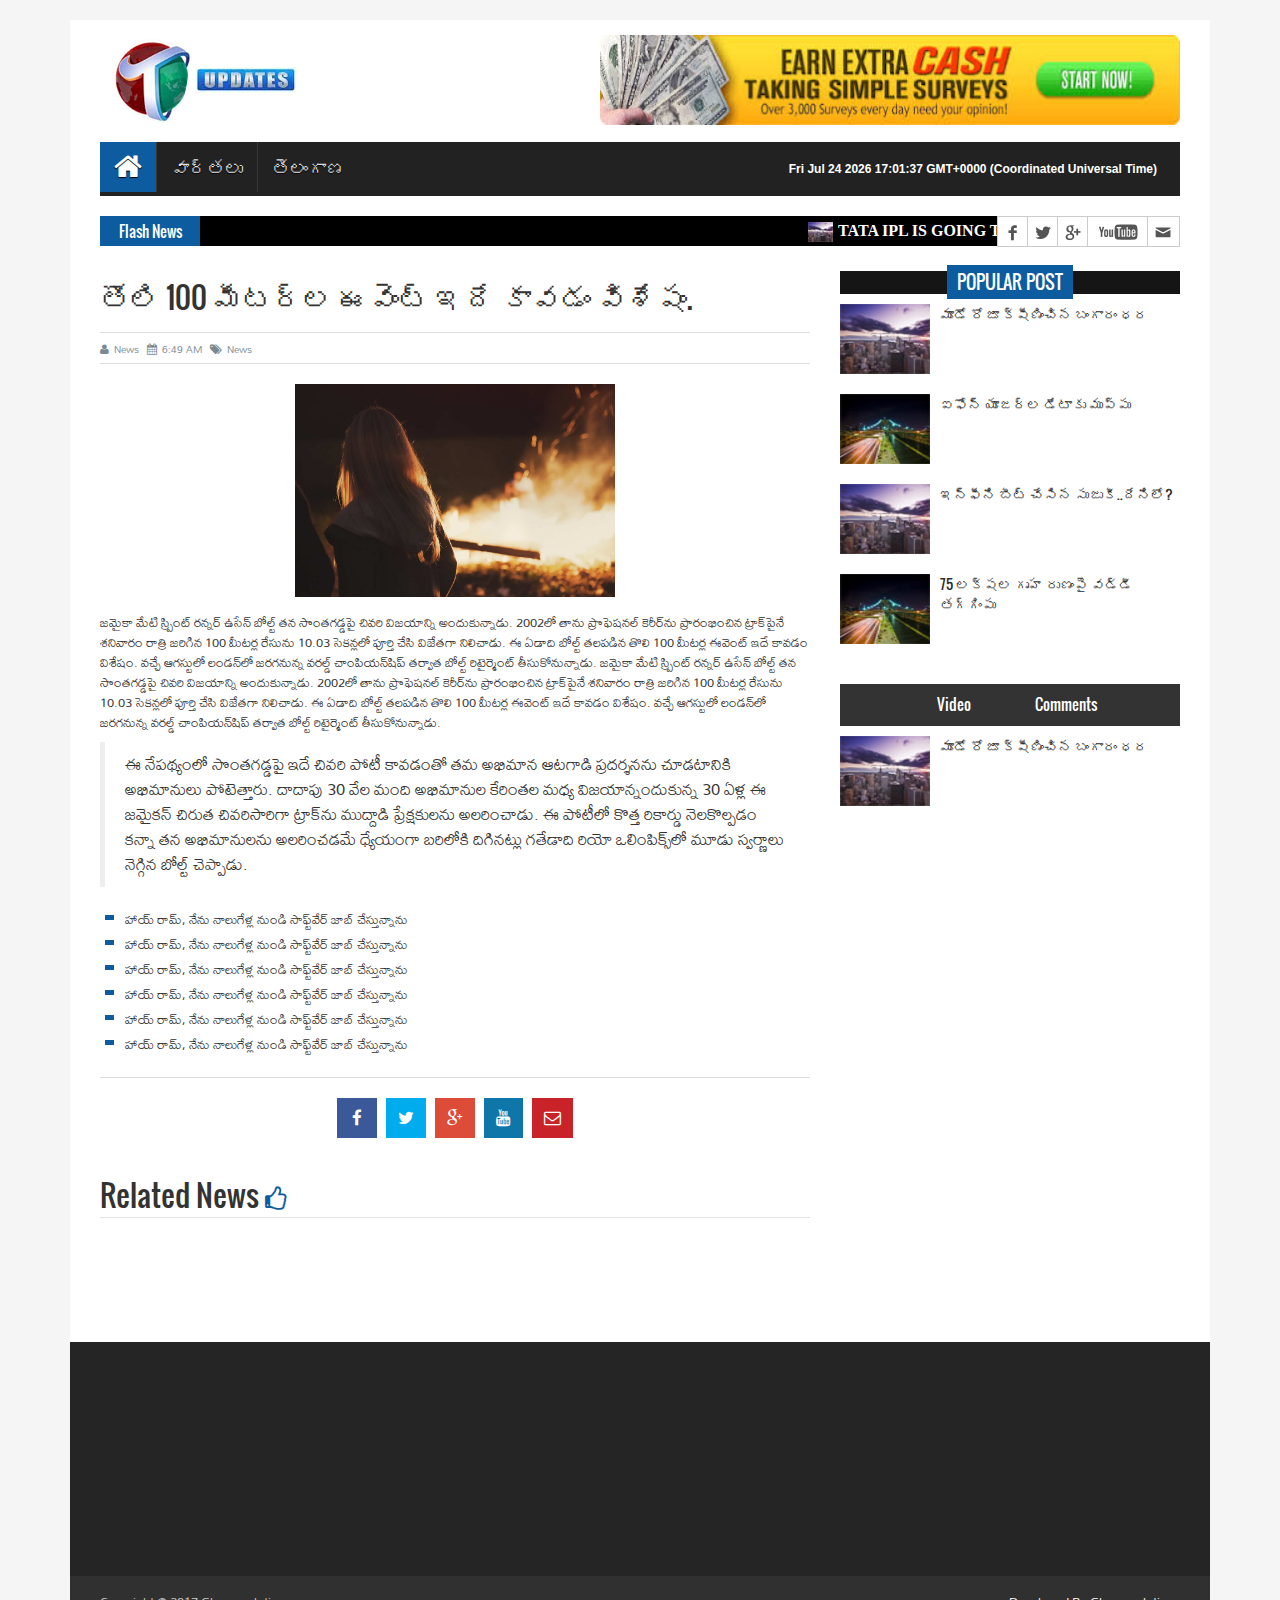
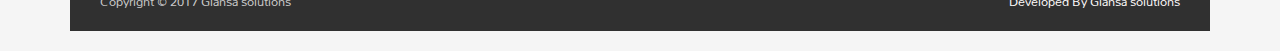
<file: pages/single_page.html>
<!DOCTYPE html>
<html>
<head>
  <title>Newss| Pages | Single Page</title>
  <meta charset="utf-8">
  <meta http-equiv="X-UA-Compatible" content="IE=edge">
  <meta name="viewport" content="width=device-width, initial-scale=1">
  <link rel="stylesheet" type="text/css" href="../assets/css/bootstrap.min.css">
  <link rel="stylesheet" type="text/css" href="../assets/css/font-awesome.min.css">
  <link rel="stylesheet" type="text/css" href="../assets/css/animate.css">
  <link rel="stylesheet" type="text/css" href="../assets/css/font.css">
  <link rel="stylesheet" type="text/css" href="../assets/css/li-scroller.css">
  <link rel="stylesheet" type="text/css" href="../assets/css/slick.css">
  <link rel="stylesheet" type="text/css" href="../assets/css/jquery.fancybox.css">
  <link rel="stylesheet" type="text/css" href="../assets/css/theme.css">
  <link rel="stylesheet" type="text/css" href="../assets/css/style.css">
<!--[if lt IE 9]>
<script src="../assets/js/html5shiv.min.js"></script>
<script src="../assets/js/respond.min.js"></script>
<![endif]-->
</head>
<body>
  <div id="preloader">
    <div id="status">&nbsp;</div>
  </div>
  <a class="scrollToTop" href="#"><i class="fa fa-angle-up"></i></a>
  <div class="container">
    <header id="header">
      <div class="row">
        <!-- <div class="col-lg-12 col-md-12 col-sm-12">
          <div class="header_top">
            <div class="header_top_left">
              <ul class="top_nav">
                <li><a href="../index.html">Home</a></li>
                <li><a href="#">About</a></li>
                <li><a href="pages/contact.html">Contact</a></li>
              </ul>
            </div>
          </div>
        </div> -->
        <div class="col-lg-12 col-md-12 col-sm-12">
          <div class="header_bottom">
            <div class="logo_area"><a href="../index.html" class="logo"><img src="../images/logo1.jpg" alt=""></a></div>
            <div class="add_banner"><a href="#"><img src="../images/banner.jpg" alt=""></a></div>
          </div>
        </div>
      </div>
    </header>
    <section id="navArea">
      <nav class="navbar navbar-inverse" role="navigation">
        <div class="navbar-header">
          <button type="button" class="navbar-toggle collapsed" data-toggle="collapse" data-target="#navbar" aria-expanded="false" aria-controls="navbar"> <span class="sr-only">Toggle navigation</span> <span class="icon-bar"></span> <span class="icon-bar"></span> <span class="icon-bar"></span> </button>
        </div>
        <div id="navbar" class="navbar-collapse collapse">
          <ul class="nav navbar-nav main_nav">
            <li class="active"><a href="../index.html"><span class="fa fa-home desktop-home"></span><span class="mobile-show">Home</span></a></li>
            <li class="dropdown"> <a href="#" class="dropdown-toggle" data-toggle="dropdown" role="button" aria-expanded="false" title="వార్తలు" >వార్తలు</a>
              <ul class="dropdown-menu" role="menu">
                <li><a href="#" title="ప్రపంచం">ప్రపంచం</a></li>
                <li><a href="#" title="జాతీయం">జాతీయం</a></li>
                <li><a href="#" title="రాజకీయం">రాజకీయం</a></li>
                <li><a href="#"  title="బిజినెస్">బిజినెస</a></li>

              </ul>
            </li>
            <!-- <li><a href="#" title="ఆంధ్రప్రదేశ్ ">ఆంధ్రప్రదేశ్</a></li> -->
            <li><a href="#" title="తెలంగాణ">తెలంగాణ</a></li>
            <!-- <li><a href="contact.html">Contact Us</a></li> -->
            <!-- <li><a href="404.html">404 Page</a></li> -->
          </ul>
          <div class="header_top_right" style="float: right;">
              <p id="demo"></p>
              <script>
                var d = new Date();
                document.getElementById("demo").innerHTML = d.toString();
              </script>
            </div>
        </div>
      </nav>
    </section>
    <section id="newsSection">
      <div class="row">
        <div class="col-lg-12 col-md-12">
          <div class="latest_newsarea"> <span>Flash News</span>
            <ul id="ticker01" class="news_sticker">
              <li><a href="#"><img src="../images/news_thumbnail3.jpg" alt="">TATA IPL IS GOING TO START FROM 22 MARCH FIRST MATCH IS  B/W RCB AND CSK</a></li>
              <li><a href="#"><img src="../images/news_thumbnail3.jpg" alt="">TATA IPL IS GOING TO START FROM 22 MARCH FIRST MATCH IS  B/W RCB AND CSK</a></li>
              <li><a href="#"><img src="../images/news_thumbnail3.jpg" alt="">TATA IPL IS GOING TO START FROM 22 MARCH FIRST MATCH IS  B/W RCB AND CSK</a></li>
              <li><a href="#"><img src="../images/news_thumbnail3.jpg" alt="">TATA IPL IS GOING TO START FROM 22 MARCH FIRST MATCH IS  B/W RCB AND CSK</a></li>
              <li><a href="#"><img src="../images/news_thumbnail3.jpg" alt="">TATA IPL IS GOING TO START FROM 22 MARCH FIRST MATCH IS  B/W RCB AND CSK</a></li>
              <li><a href="#"><img src="../images/news_thumbnail3.jpg" alt="">TATA IPL IS GOING TO START FROM 22 MARCH FIRST MATCH IS  B/W RCB AND CSK</a></li>
            </ul>
            <div class="social_area">
              <ul class="social_nav">
                <li class="facebook"><a href="#"></a></li>
                <li class="twitter"><a href="#"></a></li>
                <!-- <li class="flickr"><a href="#"></a></li> -->
                <!-- <li class="pinterest"><a href="#"></a></li> -->
                <li class="googleplus"><a href="#"></a></li>
                <!-- <li class="vimeo"><a href="#"></a></li> -->
                <li class="youtube"><a href="#"></a></li>
                <li class="mail"><a href="#"></a></li>
              </ul>
            </div>
          </div>
        </div>
      </div>
    </section>
    <section id="contentSection">
      <div class="row">
        <div class="col-lg-8 col-md-8 col-sm-8">
          <div class="left_content">
            <div class="single_page">
             <!--  <ol class="breadcrumb">
                <li><a href="../index.html">Home</a></li>
              </ol> -->
              <h1>తొలి 100 మీటర్ల ఈవెంట్‌ ఇదే కావడం విశేషం.</h1>
              <div class="post_commentbox"> <a href="#"><i class="fa fa-user"></i>News</a> <span><i class="fa fa-calendar"></i>6:49 AM</span> <a href="#"><i class="fa fa-tags"></i>News</a> </div>
              <div class="single_page_content"> <img class="img-center" src="../images/single_post_img.jpg" alt="">
                <p> జమైకా మేటి స్ప్రింట్‌ రన్నర్‌ ఉసేన్‌ బోల్ట్‌ తన సొంతగడ్డపై చివరి విజయాన్ని అందుకున్నాడు. 2002లో తాను ప్రొఫెషనల్‌ కెరీర్‌ను ప్రారంభించిన ట్రాక్‌పైనే శనివారం రాత్రి జరిగిన 100 మీటర్ల రేసును 10.03 సెకన్లలో పూర్తి చేసి విజేతగా నిలిచాడు. ఈ ఏడాది బోల్ట్‌ తలపడిన తొలి 100 మీటర్ల ఈవెంట్‌ ఇదే కావడం విశేషం. వచ్చే ఆగస్టులో లండన్‌లో జరగనున్న వరల్డ్‌ చాంపియన్‌షిప్‌ తర్వాత బోల్ట్‌ రిటైర్మెంట్‌ తీసుకోనున్నాడు.
                  జమైకా మేటి స్ప్రింట్‌ రన్నర్‌ ఉసేన్‌ బోల్ట్‌ తన సొంతగడ్డపై చివరి విజయాన్ని అందుకున్నాడు. 2002లో తాను ప్రొఫెషనల్‌ కెరీర్‌ను ప్రారంభించిన ట్రాక్‌పైనే శనివారం రాత్రి జరిగిన 100 మీటర్ల రేసును 10.03 సెకన్లలో పూర్తి చేసి విజేతగా నిలిచాడు. ఈ ఏడాది బోల్ట్‌ తలపడిన తొలి 100 మీటర్ల ఈవెంట్‌ ఇదే కావడం విశేషం. వచ్చే ఆగస్టులో లండన్‌లో జరగనున్న వరల్డ్‌ చాంపియన్‌షిప్‌ తర్వాత బోల్ట్‌ రిటైర్మెంట్‌ తీసుకోనున్నాడు.
                </p>
                <blockquote> ఈ నేపథ్యంలో  సొంతగడ్డపై ఇదే చివరి పోటీ కావడంతో తమ అభిమాన ఆటగాడి ప్రదర్శనను చూడటానికి అభిమానులు పోటెత్తారు. దాదాపు 30 వేల మంది అభిమానుల కేరింతల మధ్య విజయాన్నందుకున్న 30 ఏళ్ల ఈ జమైకన్‌ చిరుత చివరిసారిగా ట్రాక్‌ను ముద్దాడి ప్రేక్షకులను అలరించాడు. ఈ పోటీలో కొత్త రికార్డు నెలకొల్పడం కన్నా తన అభిమానులను అలరించడమే ధ్యేయంగా బరిలోకి దిగినట్లు గతేడాది రియో ఒలింపిక్స్‌లో మూడు స్వర్ణాలు నెగ్గిన బోల్ట్‌ చెప్పాడు. </blockquote>
                <ul>
                  <li>హాయ్‌ రామ్, నేను నాలుగేళ్ల నుండి సాఫ్ట్‌వేర్‌ జాబ్‌ చేస్తున్నాను</li>
                  <li>హాయ్‌ రామ్, నేను నాలుగేళ్ల నుండి సాఫ్ట్‌వేర్‌ జాబ్‌ చేస్తున్నాను</li>
                  <li>హాయ్‌ రామ్, నేను నాలుగేళ్ల నుండి సాఫ్ట్‌వేర్‌ జాబ్‌ చేస్తున్నాను</li>
                  <li>హాయ్‌ రామ్, నేను నాలుగేళ్ల నుండి సాఫ్ట్‌వేర్‌ జాబ్‌ చేస్తున్నాను</li>
                  <li>హాయ్‌ రామ్, నేను నాలుగేళ్ల నుండి సాఫ్ట్‌వేర్‌ జాబ్‌ చేస్తున్నాను</li>
                  <li>హాయ్‌ రామ్, నేను నాలుగేళ్ల నుండి సాఫ్ట్‌వేర్‌ జాబ్‌ చేస్తున్నాను</li>
                </ul>
              </div>
              <div class="social_link">
                <ul class="sociallink_nav">
                  <li><a href="#"><i class="fa fa-facebook"></i></a></li>
                  <li><a href="#"><i class="fa fa-twitter"></i></a></li>
                  <li><a href="#"><i class="fa fa-google-plus"></i></a></li>
                  <!-- <li><a href="#"><i class="fa fa-linkedin"></i></a></li> -->
                  <li><a href="#"><i class="fa fa-youtube"></i></a></li>
                  <li><a href="#"><i class="fa fa-envelope-o"></i></a></li>
                  <!-- <li><a href="#"><i class="fa fa-pinterest"></i></a></li> -->
                </ul>
              </div>
              <div class="related_post">
                <h2>Related News <i class="fa fa-thumbs-o-up"></i></h2>
                <ul class="spost_nav wow fadeInDown animated">
                  <li>
                    <div class="media"> <a class="media-left" href="single_page.html"> <img src="../images/post_img1.jpg" alt=""> </a>
                      <div class="media-body"> <a class="catg_title" href="single_page.html"> హాయ్‌ రామ్, నేను నాలుగేళ్ల నుండి సాఫ్ట్‌వేర్‌ జాబ్‌ చేస్తున్నాను</a> </div>
                    </div>
                  </li>
                  <li>
                    <div class="media"> <a class="media-left" href="single_page.html"> <img src="../images/post_img2.jpg" alt=""> </a>
                      <div class="media-body"> <a class="catg_title" href="single_page.html"> హాయ్‌ రామ్, నేను నాలుగేళ్ల నుండి సాఫ్ట్‌వేర్‌ జాబ్‌ చేస్తున్నాను</a> </div>
                    </div>
                  </li>
                  <li>
                    <div class="media"> <a class="media-left" href="single_page.html"> <img src="../images/post_img1.jpg" alt=""> </a>
                      <div class="media-body"> <a class="catg_title" href="single_page.html"> హాయ్‌ రామ్, నేను నాలుగేళ్ల నుండి సాఫ్ట్‌వేర్‌ జాబ్‌ చేస్తున్నాను</a> </div>
                    </div>
                  </li>
                </ul>
              </div>
            </div>
          </div>
        </div>
       <!--  <nav class="nav-slit"> <a class="prev" href="#"> <span class="icon-wrap"><i class="fa fa-angle-left"></i></span>
          <div>
            <h3>City Lights</h3>
            <img src="../images/post_img1.jpg" alt=""/> </div>
          </a> <a class="next" href="#"> <span class="icon-wrap"><i class="fa fa-angle-right"></i></span>
          <div>
            <h3>Street Hills</h3>
            <img src="../images/post_img1.jpg" alt=""/> </div>
          </a> </nav> -->
          <div class="col-lg-4 col-md-4 col-sm-4">
            <aside class="right_content">
              <div class="single_sidebar">
                <h2><span>Popular Post</span></h2>
                <ul class="spost_nav">
                  <li>
                    <div class="media wow fadeInDown"> <a href="single_page.html" class="media-left"> <img alt="" src="../images/post_img1.jpg"> </a>
                      <div class="media-body"> <a href="single_page.html" class="catg_title"> మూడో రోజూ క్షీణించిన బంగారం ధర </a> </div>
                    </div>
                  </li>
                  <li>
                    <div class="media wow fadeInDown"> <a href="single_page.html" class="media-left"> <img alt="" src="../images/post_img2.jpg"> </a>
                      <div class="media-body"> <a href="single_page.html" class="catg_title"> ఐఫోన్ యూజర్ల డేటాకు ముప్పు </a> </div>
                    </div>
                  </li>
                  <li>
                    <div class="media wow fadeInDown"> <a href="single_page.html" class="media-left"> <img alt="" src="../images/post_img1.jpg"> </a>
                      <div class="media-body"> <a href="single_page.html" class="catg_title">  ఇన్ఫీని బీట్ చేసిన సుజుకీ..దేనిలో?</a> </div>
                    </div>
                  </li>
                  <li>
                    <div class="media wow fadeInDown"> <a href="single_page.html" class="media-left"> <img alt="" src="../images/post_img2.jpg"> </a>
                      <div class="media-body"> <a href="single_page.html" class="catg_title"> 75 లక్షల గృహ రుణంపై వడ్డీ తగ్గింపు</a> </div>
                    </div>
                  </li>
                </ul>
              </div>
              <div class="single_sidebar">
                <ul class="nav nav-tabs" role="tablist">
                  <li role="presentation"><a href="#video" aria-controls="profile" role="tab" data-toggle="tab">Video</a></li>
                  <li role="presentation"><a href="#comments" aria-controls="messages" role="tab" data-toggle="tab">Comments</a></li>
                </ul>
                <div class="tab-content">
                  <div role="tabpanel" class="tab-pane" id="video">
                    <div class="vide_area">
                      <iframe width="100%" height="250" src="http://www.youtube.com/embed/h5QWbURNEpA?feature=player_detailpage" frameborder="0" allowfullscreen></iframe>
                    </div>
                  </div>
                  <div role="tabpanel" class="tab-pane active" id="comments">
                    <ul class="spost_nav">
                      <li>
                        <div class="media wow fadeInDown"> <a href="single_page.html" class="media-left"> <img alt="" src="../images/post_img1.jpg"> </a>
                          <div class="media-body"> <a href="single_page.html" class="catg_title"> మూడో రోజూ క్షీణించిన బంగారం ధర</a> </div>
                        </div>
                      </li>
                      <li>
                        <div class="media wow fadeInDown"> <a href="single_page.html" class="media-left"> <img alt="" src="../images/post_img2.jpg"> </a>
                          <div class="media-body"> <a href="single_page.html" class="catg_title"> ఐఫోన్ యూజర్ల డేటాకు ముప్పు </a> </div>
                        </div>
                      </li>
                      <li>
                        <div class="media wow fadeInDown"> <a href="single_page.html" class="media-left"> <img alt="" src="../images/post_img1.jpg"> </a>
                          <div class="media-body"> <a href="single_page.html" class="catg_title"> ఇన్ఫీని బీట్ చేసిన సుజుకీ..దేనిలో? </a> </div>
                        </div>
                      </li>
                      <li>
                        <div class="media wow fadeInDown"> <a href="single_page.html" class="media-left"> <img alt="" src="../images/post_img2.jpg"> </a>
                          <div class="media-body"> <a href="single_page.html" class="catg_title"> 75 లక్షల గృహ రుణంపై వడ్డీ తగ్గింపు </a> </div>
                        </div>
                      </li>
                    </ul>
                  </div>
                </div>
              </div>
            </aside>
          </div>
        </div>
      </section>
      <footer id="footer">
        <div class="footer_top">
          <div class="row">
            <div class="col-lg-1 col-md-1 col-sm-1">
            </div>
            <div class="col-lg-4 col-md-4 col-sm-4">
              <div class="footer_widget wow fadeInDown">
                <h2>Tag</h2>
                <ul class="tag_nav">
                  <li class="dropdown"> <a href="#" class="dropdown-toggle" data-toggle="dropdown" role="button" aria-expanded="false" title="వార్తలు" >వార్తలు</a>
                    <ul class="dropdown-menu" role="menu">
                      <li><a href="#" title="ప్రపంచం">ప్రపంచం</a></li>
                      <li><a href="#" title="జాతీయం">జాతీయం</a></li>
                      <li><a href="#" title="రాజకీయం">రాజకీయం</a></li>
                      <li><a href="#"  title="బిజినెస్">బిజినెస</a></li>

                    </ul>
                  </li>
                  <!-- <li><a href="#" title="ఆంధ్రప్రదేశ్ ">ఆంధ్రప్రదేశ్</a></li> -->
                  <li><a href="#" title="తెలంగాణ">తెలంగాణ</a></li>
                  <!-- <li><a href="pages/contact.html">Contact Us</a></li> -->
                  <!-- <li><a href="pages/404.html">404 Page</a></li> -->
                </ul>
              </ul>
            </div>
          </div>
          <div class="col-lg-2 col-md-2 col-sm-2"> </div>
          <div class="col-lg-4 col-md-4 col-sm-4">
            <div class="footer_widget wow fadeInRightBig">
              <h2>Contact</h2>
              <address>
                XYZ.... ,<br>Hxxxxxx,<br>Mobile no: +91 xxxxxxxxx,<br>
                Fax.no : xxxxxxxx.
              </address>
            </div>
          </div>
          <div class="col-lg-1 col-md-1 col-sm-1"> </div>
        </div>
      </div>
      <div class="footer_bottom">
        <p class="copyright">Copyright &copy; 2017 <a href="#"></a>Glansa solutions</p>
        <p class="developer">Developed By Glansa solutions</p>
      </div>
    </footer>
  </div>
  <script src="../assets/js/jquery.min.js"></script> 
  <script src="../assets/js/wow.min.js"></script> 
  <script src="../assets/js/bootstrap.min.js"></script> 
  <script src="../assets/js/slick.min.js"></script> 
  <script src="../assets/js/jquery.li-scroller.1.0.js"></script> 
  <script src="../assets/js/jquery.newsTicker.min.js"></script> 
  <script src="../assets/js/jquery.fancybox.pack.js"></script> 
  <script src="../assets/js/custom.js"></script>
</body>
</html>
</file>
<file: assets/css/font.css>
@font-face{font-family:"Oswald"; font-style:normal; font-weight:400; src:local("Oswald Regular"),local("Oswald-Regular"),url("../fonts/Oswald-Regular-400.woff") format("woff")}
@font-face{font-family:"Varela"; font-style:normal; font-weight:400; src:local("Varela"),url("../fonts/Varela-400.woff") format("woff")}
@font-face{font-family:"Open Sans"; font-style:normal; font-weight:400; src:local("Open Sans"),local("OpenSans"),url("../fonts/OpenSans-400.woff") format("woff")}
</file>
<file: assets/css/li-scroller.css>
/* liScroll styles */

.tickercontainer{width:100%; height:30px; margin:0; padding:0; overflow:hidden; padding-top:2px}
.tickercontainer .mask{left:10px; overflow:hidden; position:relative; top:0; width:100%; height:20px; overflow:hidden; margin-top:4px}
ul.newsticker{position:relative; left:750px; font:bold 10px Verdana; list-style-type:none; margin:0; padding:0}
ul.newsticker li{float:left; margin:0; padding:0}
ul.newsticker a{white-space:nowrap; padding:0; color:#fff; margin:0 50px 0 0;font-size: medium;}
ul.newsticker a:hover{text-decoration:underline}
ul.newsticker span{margin:0 10px 0 0}
ul.newsticker a > img{height:20px; margin-right:5px; width:25px}
</file>
<file: assets/css/theme.css>
.scrollToTop{background-color:#0d5c9f; color:#fff}
.scrollToTop:hover, .scrollToTop:focus{background-color:#fff; color:#0d5c9f; border-color:1px solid #0d5c9f}
.logo > span{color:#0d5c9f}
.navbar-inverse .navbar-nav > li > a:hover, .navbar-inverse .navbar-nav > li > a:focus{background-color:#0d5c9f}
.navbar-inverse .navbar-nav > .active > a, .navbar-inverse .navbar-nav > .active > a:hover, .navbar-inverse .navbar-nav > .active > a:focus{background-color:#0d5c9f}
.dropdown-menu > li > a:hover, .dropdown-menu > li > a:focus{background-color:#0d5c9f}
.navbar-inverse .navbar-nav > .open > a, .navbar-inverse .navbar-nav > .open > a:hover, .navbar-inverse .navbar-nav > .open > a:focus{background-color:#0d5c9f}
.dropdown-menu > li > a:hover, .dropdown-menu > li > a:focus{background-color:#0d5c9f}
.navbar-inverse .navbar-nav > .open > a, .navbar-inverse .navbar-nav > .open > a:hover, .navbar-inverse .navbar-nav > .open > a:focus{background-color:#0d5c9f}
.latest_newsarea span{background:none repeat scroll 0 0 #0d5c9f}
.latest_post > h2 span{background:none repeat scroll 0 0 #0d5c9f}
#prev-button{color:#0d5c9f}
#next-button{color:#0d5c9f}
.single_post_content > h2 span{background:none repeat scroll 0 0 #0d5c9f}
.single_sidebar > h2 span{ background:none repeat scroll 0 0 #0d5c9f}
.bsbig_fig figcaption a:hover{color:#0d5c9f}
.spost_nav .media-body > a:hover{color:#0d5c9f}
.cat-item a:hover{background-color:#0d5c9f}
.nav-tabs > li > a:hover, .nav-tabs > li > a:focus{background-color:#0d5c9f}
.nav-tabs > li.active > a, .nav-tabs > li.active > a:hover, .nav-tabs > li.active > a:focus{background-color:#0d5c9f}
.single_sidebar > ul > li a:hover{color:#0d5c9f}
.footer_widget > h2:hover{color:#0d5c9f}
.tag_nav li a:hover{color:#0d5c9f; border-color:#0d5c9f}
.copyright a:hover{color:#0d5c9f}
.post_commentbox a:hover, .post_commentbox span:hover{color:#0d5c9f}
.breadcrumb{border-left:10px solid #0d5c9f}
.single_page_content ul li:before{background-color:#0d5c9f}
.single_page_content h2, .single_page_content h3, .single_page_content h4, .single_page_content h5, .single_page_content h6{color:#0d5c9f}
.nav-slit .icon-wrap{background-color:#0d5c9f}
.nav-slit h3{background:#0d5c9f}
.catgArchive{background-color:#0d5c9f}
.error_page > h3{color:#0d5c9f}
.error_page > span{background:none repeat scroll 0 0 #0d5c9f}
.error_page > a{background-color:#0d5c9f}
.contact_area > h2{background-color:#0d5c9f}
.contact_form input[type="submit"]{background-color:#0d5c9f}
.contact_form input[type="submit"]:hover{background-color:#fff; color:#0d5c9f}
.related_post > h2 i{color:#0d5c9f}
.form-control:focus{border-color:#0d5c9f;  box-shadow:0 0px 1px #0d5c9f inset,0 0 5px #0d5c9f}
</file>
<file: assets/css/style.css>
@import url('https://fonts.googleapis.com/css?family=Mallanna|Mandali');

body{background:#f5f5f5;font-family: 'Mandali', sans-serif;
font-family: 'Mallanna', sans-serif;}
ul{padding:0; margin:0; list-style:none}
a{text-decoration:none; color:#2f2f2f}
a:hover{color:#646464; text-decoration:none}
a:focus{outline:none; text-decoration:none}
h1, h2, h3, h4, h5, h6{font-family:'Oswald',sans-serif}
h2{line-height:23px}
img{border:none}
img:hover{opacity:0.75}
.img-center{display:block; margin-left:auto; margin-right:auto; text-align:center}
.img-right{display:block; margin-left:auto}
.img-left{display:block; margin-right:auto}
.yellow_bg{background-color:#ffd62c}
.btn-yellow{background-color:#ffd62c; color:#fff}
.btn-yellow:hover{background-color:#e1b70b; color:#fff}
.limeblue_bg{background-color:#7dc34d}
.blue_bg{background-color:#09c}
.btn{border-radius:0; margin-bottom:5px; -webkit-transition:all 0.5s; -o-transition:all 0.5s; transition:all 0.5s}
.btn:hover{}
.btn-red{background-color:red; color:#fff}
.btn-red:hover{background-color:#c40505; color:#fff}
.btn-green{background-color:green; color:#fff}
.btn-green:hover{background-color:#0ab20a; color:#fff}
.btn-black{background-color:black; color:#fff}
.btn-black:hover{background-color:#413a3a; color:#fff}
.btn-orange{background-color:orange; color:#fff}
.btn-orange:hover{background-color:#f09d05; color:#fff}
.btn-blue{background-color:blue; color:#fff}
.btn-blue:hover{background-color:#0707a2; color:#fff}
.btn-lime{background-color:lime; color:#fff}
.btn-lime:hover{background-color:#05ae05; color:#fff}
.default-btn{background-color:#12a3df; color:#fff}
.default-btn:hover{background-color:#0a8ec4; color:#fff}
.btn-theme{background-color:#d083cf; color:#fff}
.btn-theme:hover{background-color:#ce39cc; color:#fff}
.transition{-webkit-transition:all 0.5s; -moz-transition:all 0.5s; -ms-transition:all 0.5s; -o-transition:all 0.5s; transition:all 0.5s}
#preloader{position:fixed; top:0; left:0; right:0; bottom:0; background-color:#fff; z-index:99999}
#status{width:200px; height:200px; position:absolute; left:50%; top:50%; background-image:url(images/status.gif); background-repeat:no-repeat; background-position:center; margin:-100px 0 0 -100px}
.scrollToTop{bottom:20px; display:none; font-size:32px; font-weight:bold; height:50px; position:fixed; right:26px; text-align:center; text-decoration:none; width:50px; z-index:9; border:1px solid; -webkit-transition:all 0.5s; -moz-transition:all 0.5s; -ms-transition:all 0.5s; -o-transition:all 0.5s; transition:all 0.5s}
.scrollToTop:hover, .scrollToTop:focus{text-decoration:none; outline:none}
#header{display:inline; float:left; width:100%; margin-top:20px}
.header_top{background-color:#2c2c2c; display:inline; float:left; padding:0 30px; width:100%}
.header_top_left{float:left; display:inline; width:50%}
.top_nav{text-align:left}
.top_nav li{display:inline-block}
.top_nav li a{display:inline-block; border-right:1px solid #333; color:#fff; font-size:11px; font-weight:bold; padding:20px 15px; text-transform:uppercase; -webkit-transition:all 0.5s; -o-transition:all 0.5s; transition:all 0.5s}
.top_nav li a:hover{background-color:#d083cf}
.header_top_right{float:left; display:inline; width:50%; text-align:right}
.header_top_right > p{color:#fff; display:inline-block; float:right; font:bold 12px sans-serif; margin-bottom:0; padding-bottom:20px; padding-right:8px; padding-top:20px}
.header_bottom{background-color:#fff; display:inline; float:left; padding:15px 30px 15px; width:100%}
.logo_area{display:inline; float:left; width:31%}
.logo{font-size:45px; font-weight:bold; color:#000; font-family:'Varela',sans-serif}
.logo img{max-width:100%}
.logo img:hover{opacity:1}
.logo > span{ margin-left:-14px}
.add_banner{float:right; width:728px; height:90px}
.add_banner img{width:100%; height:100%}
#navArea{float:left; display:inline; width:100%; padding:0 30px; background-color:#fff}
.navbar{border:medium none; border-radius:0}
.navbar-inverse .navbar-nav > li > a{border-left:1px solid #383838;font-size: large; color:#ddd; font-family:'Oswald',sans-serif; display:inline-block; height:50px; line-height:50px; padding:0 14px; text-shadow:0 1px 1px #000; text-transform:uppercase; -webkit-transition:all 0.5s; -mz-transition:all 0.5s; -ms-transition:all 0.5s; -o-transition:all 0.5s; transition:all 0.5s}
.navbar-inverse .navbar-nav > li:first-child a{border:none}
.navbar-inverse .navbar-nav > li > a:hover, .navbar-inverse .navbar-nav > li > a:focus{ color:#fff}
.navbar-inverse .navbar-nav > .active > a, .navbar-inverse .navbar-nav > .active > a:hover, .navbar-inverse .navbar-nav > .active > a:focus{ color:#fff}
.main-nav ul li a{}
.navbar-collapse{ padding-left:0}
.mobile-show{display:none}
.desktop-home{display:block; font-size:30px; margin-top:10px}
.dropdown-menu{background-color:#222}
.dropdown-menu > li > a{clear:both; color:#ddd; background-color:#222; padding:10px 20px; font-family:'Oswald',sans-serif; -webkit-transition:all 0.5s; -mz-transition:all 0.5s; -ms-transition:all 0.5s; -o-transition:all 0.5s; transition:all 0.5s}
.dropdown-menu > li > a:hover, .dropdown-menu > li > a:focus{color:#fff}
#newsSection{float:left; display:inline; width:100%; padding:0 30px; background-color:#fff; padding-bottom:20px}
.latest_newsarea{float:left; display:inline; width:100%; background-color:#000; position:relative}
.latest_newsarea span{ color:#fff; font-family:Oswald,sans-serif; font-size:15px; left:0; line-height:1.8em; margin-right:20px; overflow:hidden; padding:2px 18px 1px 19px; position:absolute; z-index:15}
.social_area{ position:absolute; right:0; top:0; background:#fff; border-top:1px solid #ccc; border-bottom:1px solid #ccc; border-right:1px solid #ccc; height:31px}
.social_nav{ text-align:right}
.social_nav li{ display:block; float:left}
.social_nav li a{ display:block; float:left; height:30px; text-indent:-9999px; width:30px; border-left:1px solid #ccc; -webkit-transition:all 0.5s; -moz-transition:all 0.5s; -ms-transition:all 0.5s;  -o-transition:all 0.5s; transition:all 0.5s}
.social_nav li.facebook a{ background-image:url("images/socials.png"); background-position:0 -30px; background-size:270px 60px}
.social_nav li.facebook a:hover{ background-position:0 0px; background-size:270px 60px; background-color:#436eac}
.social_nav li.twitter a{ background-image:url("images/socials.png"); background-position:-30px -30px; background-size:270px 60px}
.social_nav li.twitter a:hover{ background-position:-30px 0px; background-size:270px 60px; background-color:#0598c9}
.social_nav li.flickr a{ background-image:url("images/socials.png"); background-position:-60px -30px; background-size:270px 60px}
.social_nav li.flickr a:hover{ background-position:-60px 0px; background-size:270px 60px; background-color:#e33b7e}
.social_nav li.pinterest a{ background-image:url("images/socials.png"); background-position:-90px -30px; background-size:270px 60px}
.social_nav li.pinterest a:hover{ background-position:-90px 0px; background-size:270px 60px; background-color:#cb2027}
.social_nav li.googleplus a{ background-image:url("images/socials.png"); background-position:-120px -30px; background-size:270px 60px}
.social_nav li.googleplus a:hover{ background-position:-120px 0px; background-size:270px 60px; background-color:#d64b2e}
.social_nav li.vimeo a{ background-image:url("images/socials.png"); background-position:-150px -30px; background-size:270px 60px}
.social_nav li.vimeo a:hover{ background-position:-150px 0px; background-size:270px 60px; background-color:#86ae24}
.social_nav li.youtube a{ background-image:url("images/socials.png"); background-position:-180px -30px; background-size:270px 60px; width:60px}
.social_nav li.youtube a:hover{ background-position:-180px 0px; background-size:270px 60px; background-color:#e32114}
.social_nav li.mail a{ background-image:url("images/socials.png"); background-position:-240px -30px; background-size:270px 60px; width:32px}
.social_nav li.mail a:hover{background-position:-240px 0px; background-size:270px 60px; background-color:#bc75d6}
#sliderSection{background-color:#fff; display:inline; float:left; width:100%; padding:0 30px}
.single_iteam{display:inline; float:left; position:relative; width:100%; height:448px}
.single_iteam img{width:100%; height:100%}
.single_iteam img:hover{opacity:1}
.slider_article{ bottom:20px; left:0; position:absolute; right:0; padding:10px 15px}
.slider_article > h2 a{ background:none repeat scroll 0 0 rgba(0,0,0,0.4); color:#fff; font-size:18px; padding:10px; display:inline-block}
.slider_article > p{ background:none repeat scroll 0 0 rgba(0,0,0,0.4); color:#fff; padding:3px; display:inline-block}
.slick-prev:before{ content:""}
.slick-prev{ background-image:url(images/slider_prev.png); background-repeat:no-repeat; background-position:center; left:10px}
.slick-next:before{ content:""}
.slick-next{ background-image:url(images/slider_next.png); background-repeat:no-repeat; background-position:center; left:60px}
.slick-prev, .slick-next{background-color:#000; top:10%; width:40px; height:40px}
.slick-prev:hover, .slick-next:hover{opacity:0.5}
.latest_post{float:left; display:inline; width:100%}
.latest_post > h2{background:none repeat scroll 0 0 #151515; color:#fff; font-family:'Oswald',sans-serif; font-size:18px; margin-top:5px; font-weight:400; margin-bottom:10px; margin-left:0; padding:0; position:relative; text-align:center; text-transform:uppercase}
.latest_post > h2 span{padding:4px 10px}
.latest_postnav{height:auto !important; margin-top:20px}
.latest_postnav li{margin-bottom:10px; float:left; width:100%}
.latest_post_container{display:inline; float:left; height:430px; position:relative; width:100%}
.latest_post_container:hover #prev-button, .latest_post_container:hover #next-button{display:block}
#prev-button{cursor:pointer; font-size:20px; left:0; position:absolute; text-align:center; top:-10px; width:100%; display:none}
#next-button{cursor:pointer; display:none; font-size:20px; left:0; position:absolute; text-align:center; bottom:0; width:100%}
#contentSection{float:left; display:inline; width:100%; background-color:#fff; padding:0 30px}
.left_content{float:left; display:inline; width:100%}
.single_post_content{float:left; display:inline; width:100%; margin-bottom:20px}
.single_post_content > h2{background:none repeat scroll 0 0 #151515; color:#fff; font-family:'Oswald',sans-serif; font-size:18px; font-weight:400; margin-bottom:10px; margin-left:0; margin-top:5px; padding:0; position:relative; text-align:center; text-transform:uppercase; margin-bottom:20px}
.single_post_content > h2 span{padding:4px 10px}
.single_post_content_left{float:left; display:inline; width:49%}
.business_catgnav{}
.business_catgnav li{float:left; display:block; width:100%}
.bsbig_fig{width:100%}
.bsbig_fig > a{display:block}
.bsbig_fig > a img{width:100%}
.bsbig_fig figcaption{color:#333; font-family:"Oswald",sans-serif; font-size:23px; font-weight:300; margin-top:10px; margin-bottom:10px}
.single_post_content_right{float:right; display:inline; width:48%}
.right_content{float:left; display:inline; width:100%; min-height:300px}
.spost_nav{}
.spost_nav li{float:left; display:block; width:100%; margin-bottom:10px}
.spost_nav .media-left{width:100px; height:80px}
.media-left > img{height:70px; width:90px}
.spost_nav .media-body > a{font-family:"Oswald",sans-serif}
.featured_img{position:relative}
.overlay:hover{ background:none repeat scroll 0 0 rgba(0,0,0,0.4)}
.overlay{ bottom:0; display:block; left:0; position:absolute; width:100%; z-index:2; height:100%; -webkit-transition:all 0.5s; -mz-transition:all 0.5s; -ms-transition:all 0.5s; -o-transition:all 0.5s; transition:all 0.5s}
.fashion_technology_area{display:inline; float:left; width:100%}
.fashion{float:left; display:inline; width:48%}
.technology{float:right; display:inline; width:48%}
.photo_grid{position:relative; margin:0 auto; max-width:1000px; list-style:none; text-align:center}
.photograph_nav{margin-left:-11px}
.photograph_nav li{display:block; float:left; margin-left:9px; width:32%}
.photo_grid figure{position:relative; float:left; overflow:hidden; margin:10px 1%; margin-top:0; height:150px; width:100%; background:#3085a3; text-align:center; cursor:pointer}
.photo_grid figure img{position:relative; display:block; min-height:100%; max-width:100%; width:100%; height:100%; opacity:0.8}
.photo_grid figure figcaption{padding:2em; color:#fff; text-transform:uppercase; font-size:1.25em; -webkit-backface-visibility:hidden; backface-visibility:hidden}
.photo_grid figure figcaption::before, .photo_grid figure figcaption::after{pointer-events:none}
.photo_grid figure figcaption{position:absolute; bottom:0; left:0; width:100%; height:100%}
.photo_grid figure h2{word-spacing:-0.15em; font-weight:300}
.photo_grid figure h2 span{font-weight:800}
.photo_grid figure h2, .photo_grid figure a{margin:0}
.photo_grid figcaption a{color:#fff; font-size:68.5%; letter-spacing:1px; display:block; margin-top:7px}
figure.effect-layla img{height:390px}
figure.effect-layla figcaption{padding:1.5em}
figure.effect-layla figcaption::before, figure.effect-layla figcaption::after{position:absolute; content:''; opacity:0}
figure.effect-layla figcaption::before{top:20px; right:15px; bottom:20px; left:15px; border-top:1px solid #fff; border-bottom:1px solid #fff; -webkit-transform:scale(0,1); transform:scale(0,1); -webkit-transform-origin:0 0; transform-origin:0 0}
figure.effect-layla figcaption::after{top:9px; right:25px; bottom:9px; left:25px; border-right:1px solid #fff; border-left:1px solid #fff; -webkit-transform:scale(1,0); transform:scale(1,0); -webkit-transform-origin:100% 0; transform-origin:100% 0}
figure.effect-layla h2{font-size:18px; padding-top:33%; -webkit-transition:-webkit-transform 0.35s; transition:transform 0.35s}
figure.effect-layla a{ text-transform:none; -webkit-transform:translate3d(0,-10px,0); transform:translate3d(0,-10px,0)}
figure.effect-layla img, figure.effect-layla h2{-webkit-transform:translate3d(0,-30px,0); transform:translate3d(0,-30px,0)}
figure.effect-layla img, figure.effect-layla figcaption::before, figure.effect-layla figcaption::after, figure.effect-layla a{-webkit-transition:opacity 0.35s,-webkit-transform 0.35s; transition:opacity 0.35s,transform 0.35s}
figure.effect-layla:hover img{opacity:0.7; -webkit-transform:translate3d(0,0,0); transform:translate3d(0,0,0)}
figure.effect-layla:hover figcaption::before, figure.effect-layla:hover figcaption::after{opacity:1; -webkit-transform:scale(1); transform:scale(1)}
figure.effect-layla:hover h2{padding-top:26%}
figure.effect-layla:hover h2, figure.effect-layla:hover a{opacity:1; -webkit-transform:translate3d(0,-35px,0); transform:translate3d(0,-35px,0)}
figure.effect-layla:hover figcaption::after, figure.effect-layla:hover h2, figure.effect-layla:hover a, figure.effect-layla:hover img{-webkit-transition-delay:0.15s; transition-delay:0.15s}
.single_sidebar{float:left; display:inline; width:100%; margin-bottom:20px}
.single_sidebar > h2{background:none repeat scroll 0 0 #151515; color:#fff; font-family:"Oswald",sans-serif; font-size:18px; font-weight:400; margin-bottom:10px; margin-left:0; margin-top:5px; padding:0; position:relative; text-align:center; text-transform:uppercase}
.single_sidebar > h2 span{padding:4px 10px}
.cat-item a{background:none repeat scroll 0 0 #e4e4e4; color:#888; display:block; float:left; border-bottom:none !important; font-size:13px; line-height:12px; margin:0 2px 2px 0; padding:12px 17px; -webkit-transition:all 0.5s; -mz-transition:all 0.5s; -ms-transition:all 0.5s; -o-transition:all 0.5s; transition:all 0.5s}
.cat-item a:hover{color:#fff; text-decoration:none !important}
.tab-content{margin-top:10px}
.nav-tabs{background:none repeat scroll 0 0 #333; border-bottom:none}
.nav-tabs > li{margin-bottom:0}
.nav-tabs > li > a{margin-right:0; color:#fff; font-size:15px; border-radius:0; border:none; font-family:"Oswald",sans-serif; -webkit-transition:all 0.5s; -mz-transition:all 0.5s; -ms-transition:all 0.5s; -o-transition:all 0.5s; transition:all 0.5s}
.nav-tabs > li > a:hover, .nav-tabs > li > a:focus{color:#fff !important; border:none}
.nav-tabs > li.active > a, .nav-tabs > li.active > a:hover, .nav-tabs > li.active > a:focus{border-width:0; border-color:#ddd #ddd transparent; color:#fff}
.vide_area{float:left; display:inline; width:100%}
.sideAdd{display:block; float:left; height:250px; width:100%; margin-top:10px}
.sideAdd > img{width:100%; height:100%}
.single_sidebar ul li a{border-bottom:1px solid #333; display:block}
.single_sidebar .spost_nav li a{border-bottom:none; float:left}
#footer{display:inline; float:left; width:100%; margin-bottom:20px}
.footer_top{background-color:#252525; color:#ddd; display:inline; float:left; padding:10px 30px 48px; width:100%}
.footer_widget{display:inline; float:left; width:100%; /*min-height:310px*/}
.footer_widget > h2{border-bottom:3px solid #666; font-family:Oswald,arial,Georgia,serif; font-size:16px; padding:10px 0; text-transform:uppercase}
.tag_nav{}
.tag_nav li{}
.tag_nav li a{border-bottom:1px solid #ddd; color:#ccc; display:block; padding:6px 6px 6px 0; -webkit-transition:all 0.5s; -o-transition:all 0.5s; transition:all 0.5s}
.tag_nav li a:hover{padding-left:10px}
.footer_bottom{float:left; display:inline; width:100%; padding:10px 30px; background-color:#303030; color:#ccc}
.copyright{float:left; width:50%; padding-top:5px; text-align:left}
.copyright a{color:#ccc}
.developer{float:right; width:50%; text-align:right; padding-top:5px; color:#fffcfc}
.developer a{color:#222}
.catgArchive{border:medium none; color:#fff; display:inline; float:left; font-weight:bold; padding:10px 15px; width:100%; margin-top:15px}
.catgArchive option{background-color:#fff; font-weight:normal; padding:5px; color:#d083cf}
.nav-tabs > li{display:inline-block; float:none; width:32.55%}
.nav-tabs{ text-align:center}
.pagination > li > a, .pagination > li > span{background-color:#000; border:1px solid #000; color:#eee; margin-right:5px; -webkit-transition:all 0.5s; -o-transition:all 0.5s; transition:all 0.5s}
.pagination > li > a:hover, .pagination > li > a:focus{background-color:#d083cf; color:#fff; border-color:#d083cf}
.pagination > li:first-child > a, .pagination > li:first-child > span{border-bottom-left-radius:0; border-top-left-radius:0}
.pagination > li:last-child > a, .pagination > li:last-child > span{border-bottom-right-radius:0; border-top-right-radius:0}
.single_page{float:left; display:inline; width:100%}
.single_page > h1{color:#333; font-family:Oswald,arial,Georgia,serif; font-size:30px; line-height:1.4em; margin:10px 0 -10px; padding:0 0 4px; text-transform:uppercase}
.post_commentbox{display:inline; float:left; width:100%; border-top:1px solid #ddd; border-bottom:1px solid #ddd; margin-top:20px; padding:5px 0px}
.post_commentbox a, .post_commentbox span{color:#798992; font-size:11px; margin-right:5px}
.post_commentbox a > i, .post_commentbox span > i{margin-right:5px}
.breadcrumb{background-color:#303030; border-radius:0}
.breadcrumb li a{color:#fff}
.single_page_content{display:inline; float:left; padding-top:20px; width:100%; border-bottom:1px solid #ddd; padding-bottom:20px}
.single_page_content > img{max-width:100%; width:320px; height:213px; margin-bottom:15px}
.single_page_content ul{position:relative; padding-left:25px}
.single_page_content ul li{line-height:25px}
.single_page_content ul li:before{content:""; height:5px; left:5px; position:absolute; width:9px; margin-top:8px}
.single_page_content ul li:hover{opacity:0.75}
.single_page_content h2{line-height:35px}
.single_page_content h3{line-height:30px}
.single_page_content h4{line-height:25px}
.single_page_content h4{line-height:20px}
.social_link{display:inline; float:left; margin-bottom:25px; margin-top:20px; width:100%}
.sociallink_nav{text-align:center}
.sociallink_nav li{display:inline-block}
.sociallink_nav li a{color:#fff; display:inline-block; font-size:17px; padding:8px 12px; margin:0 3px; -webkit-transition:all 0.5s; -o-transition:all 0.5s; transition:all 0.5s}
.sociallink_nav li a:hover{-webkit-transform:rotate(50deg); -moz-transform:rotate(50deg); -ms-transform:rotate(50deg); -os-transform:rotate(50deg); transform:rotate(50deg)}
.sociallink_nav li a:hover i{-webkit-transform:rotate(-50deg); -moz-transform:rotate(-50deg); -ms-transform:rotate(-50deg); -os-transform:rotate(-50deg); transform:rotate(-50deg)}
.sociallink_nav li:nth-child(1) > a{background:none repeat scroll 0 0 #3b5998; padding:8px 15px}
.sociallink_nav li:nth-child(2) > a{background:none repeat scroll 0 0 #00acee}
.sociallink_nav li:nth-child(3) > a{background:none repeat scroll 0 0 #dd4b39}
.sociallink_nav li:nth-child(4) > a{background:none repeat scroll 0 0 #0e76a8}
.sociallink_nav li:nth-child(5) > a{background:none repeat scroll 0 0 #c92228}
.related_post{display:inline; float:left; margin-top:0; width:100%; margin-bottom:20px}
.related_post > h2{border-bottom:1px solid #e3e3e3; padding-bottom:5px}
.related_post > h2 i{font-size:25px}
.related_post .spost_nav li{width:32%; margin-right:10px}
.related_post .spost_nav li:last-child{margin-right:0}
.nav-slit a{position:fixed; top:50%; display:block; outline:none; text-align:left; z-index:1000; -webkit-transform:translateY(-50%); transform:translateY(-50%)}
.nav-slit a.prev{left:0}
.nav-slit a.next{right:0}
.nav-slit .icon-wrap{position:relative; display:block; padding:45px 5px}
.nav-slit .icon-wrap i{color:#fff; font-size:40px; display:inline-block}
.nav-slit div{position:absolute; top:0; width:200px; height:100%; background-color:#939a9f; -webkit-transition:-webkit-transform 0.3s 0.3s; transition:transform 0.3s 0.3s; -webkit-perspective:1000px; perspective:1000px}
.nav-slit a.prev div{left:0; -webkit-transform:translateX(-100%); transform:translateX(-100%)}
.nav-slit a.next div{right:0; text-align:right; -webkit-transform:translateX(100%); transform:translateX(100%)}
.nav-slit h3{position:absolute; top:100%; margin:0; padding:0 20px; height:30%; color:#fff; text-transform:uppercase; letter-spacing:1px; font-weight:500; font-size:0.75em; line-height:2.75; width:200px; text-align:left; overflow:hidden; padding-top:4px; -webkit-transition:-webkit-transform 0.3s; transition:transform 0.3s; -webkit-transform:rotateX(-90deg); transform:rotateX(-90deg); -webkit-transform-origin:50% 0; transform-origin:50% 0; -webki-backface-visibility:hidden; -webkit-backface-visibility:hidden; backface-visibility:hidden}
.nav-slit img{left:0; position:absolute; top:0; width:100%; width:200px; height:130px}
.nav-slit a:hover div{-webkit-transform:translateX(0); transform:translateX(0)}
.nav-slit a:hover h3{-webkit-transition-delay:0.6s; transition-delay:0.6s; -webkit-transform:rotateX(0deg); transform:rotateX(0deg)}
.error_page{float:left; display:inline; width:100%; text-align:center}
.error_page > h3{text-transform:uppercase}
.error_page > h1{font-size:110px}
.error_page > p{font-size:15px; margin:0 auto; width:80%; margin-bottom:40px}
.error_page > span{display:inline-block; height:2px; text-align:center; width:100px}
.error_page > a{color:#fff; display:inline-block; padding:5px 10px}
.error_page > a:hover{opacity:0.75}
.contact_area{float:left; display:inline; width:100%; margin-bottom:30px}
.contact_area > h2{color:#fff; display:inline-block; font-size:20px; padding:7px 10px 5px; text-transform:uppercase; margin-bottom:30px}
.contact_area > p{margin-bottom:20px}
.contact_form input[type="text"], .contact_form input[type="email"], .contact_form textarea{border-radius:0; margin-bottom:30px}
.contact_form input[type="submit"]{border:medium none; color:#fff; height:35px; padding:5px 10px; -webkit-transition:all 0.5s; -o-transition:all 0.5s; transition:all 0.5s}
.contact_form input[type="submit"]:hover{border:1px solid #d083cf}
@media(max-width:1199px ){}.logo_area{width:34%}.add_banner{width:580px}.nav-tabs > li{width:32.3%}.photograph_nav li{width:31.5%}
@media(max-width:991px ){.add_banner{display:none}.logo_area{width:100%}.nav > li > a{padding:8px 8px}.latest_post_container{height:380px;overflow:hidden}#next-button{bottom:-2px}.single_iteam{height:415px}.photograph_nav li{width:47.7%}.related_post .spost_nav li{width:100%}.nav-tabs > li{width:31.9%}.nav-tabs > li > a{font-size:13px;padding-left:0 !important;padding-right:0 !important;text-align:center}}
@media(max-width:767px ){.navbar-collapse{padding-left:15px}.mobile-show{display:block}.desktop-home{display:none}.navbar-inverse .navbar-nav > li > a{display:block}.header_top_left{width:100%}.header_top_right > p{display:none}.social_area{display:none}.single_iteam a{height:100%}.single_iteam a > img{height:100%}.error_page > a{margin-bottom:25px}.nav-tabs > li{width:32.6%}}
@media(max-width:480px ){.top_nav{text-align:center}.single_post_content_left{width:100%}.single_post_content_right{width:100%}.fashion{width:100%}.technology{width:100%}.copyright{text-align:center;width:100%}.developer{text-align:center;width:100%}.single_iteam{height:300px}.photo_grid figure{height:200px}.photograph_nav li{width:100%;margin-left:0}.nav > li > a{padding:8px 12px}.nav-tabs > li{width:32.6%}}
@media(max-width:360px ){.latest_newsarea span{font-size:12px;line-height:2.2em;padding:2px 10px 1px 10px}.single_iteam{height:210px}.slider_article > p{display:none}.error_page > span{width:80px}.nav-tabs > li{width:32.3%}.pagination > li > a,.pagination > li > span{padding:4px 8px}}
@media(max-width:320px ){.sociallink_nav li a{padding:5px 10px}.sociallink_nav li:nth-child(1) > a{padding:5px 13px}.nav-tabs > li{width:32.1%}}
</file>
